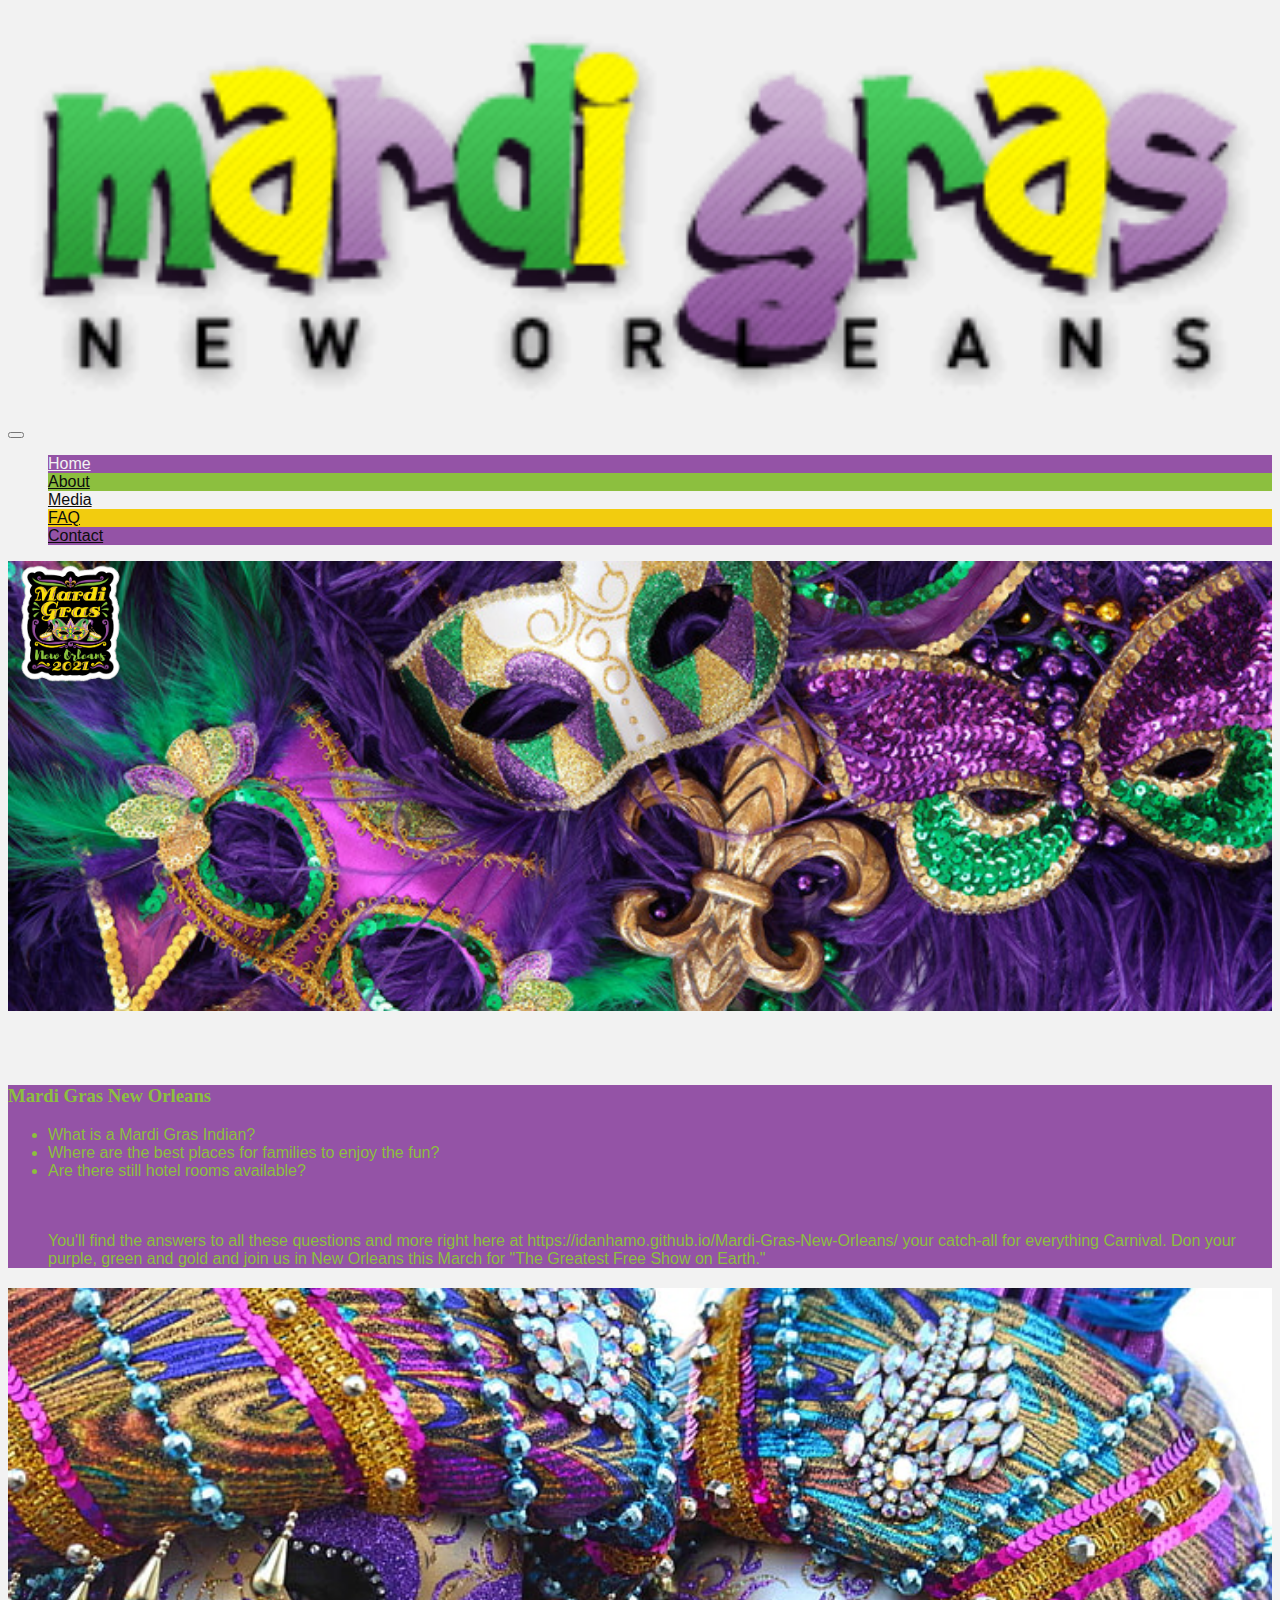
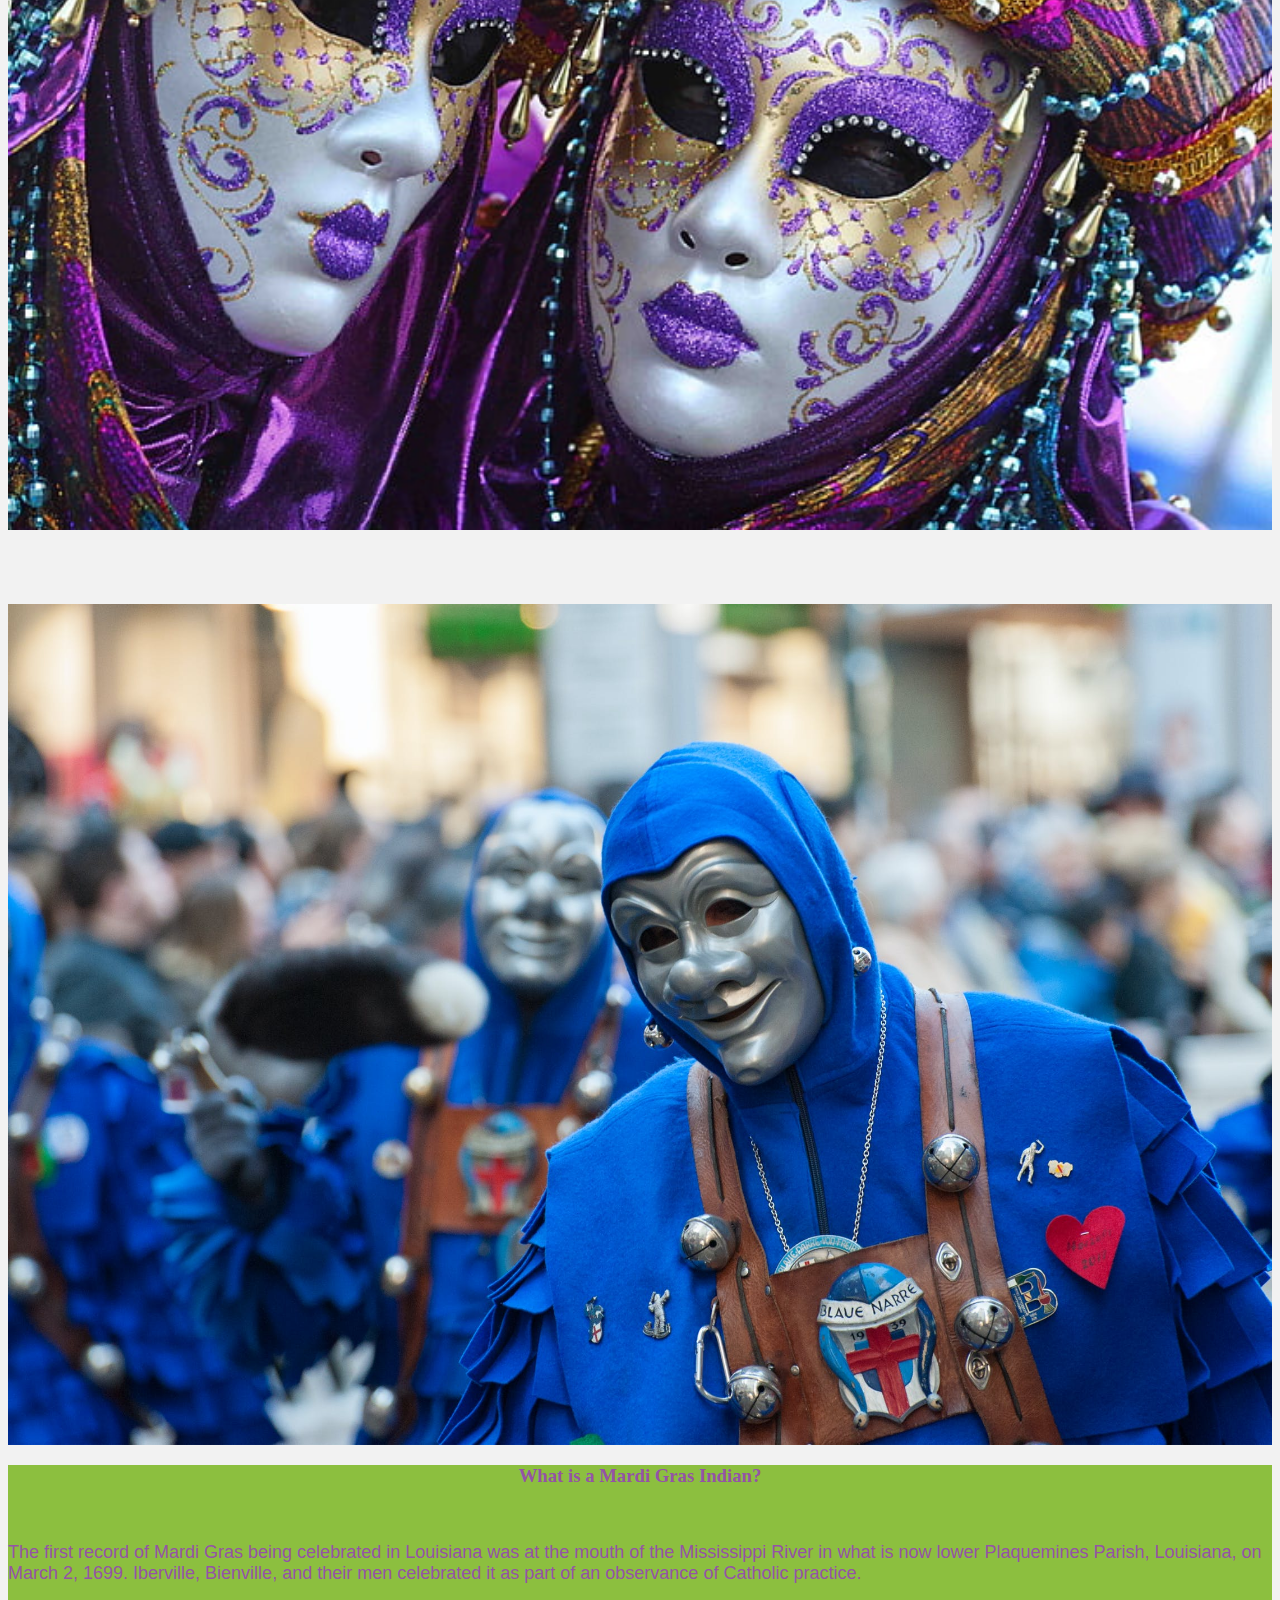
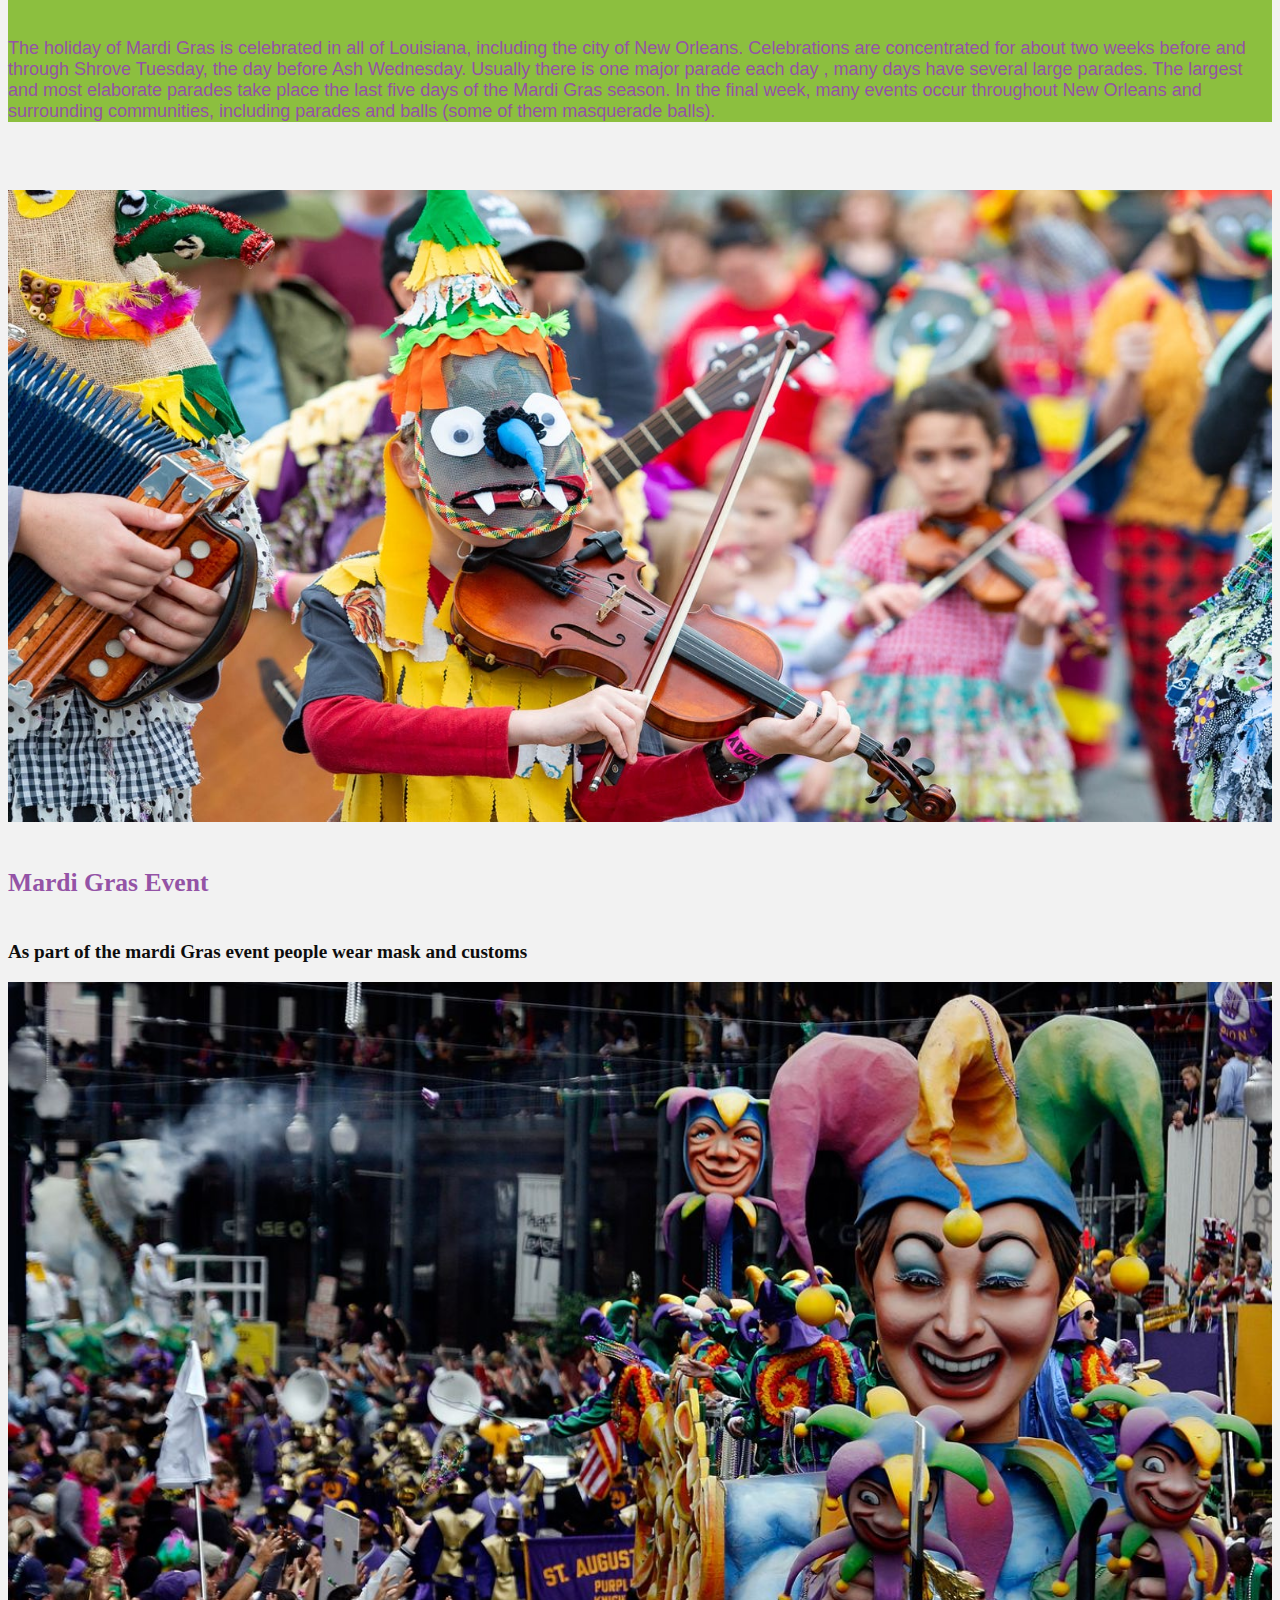
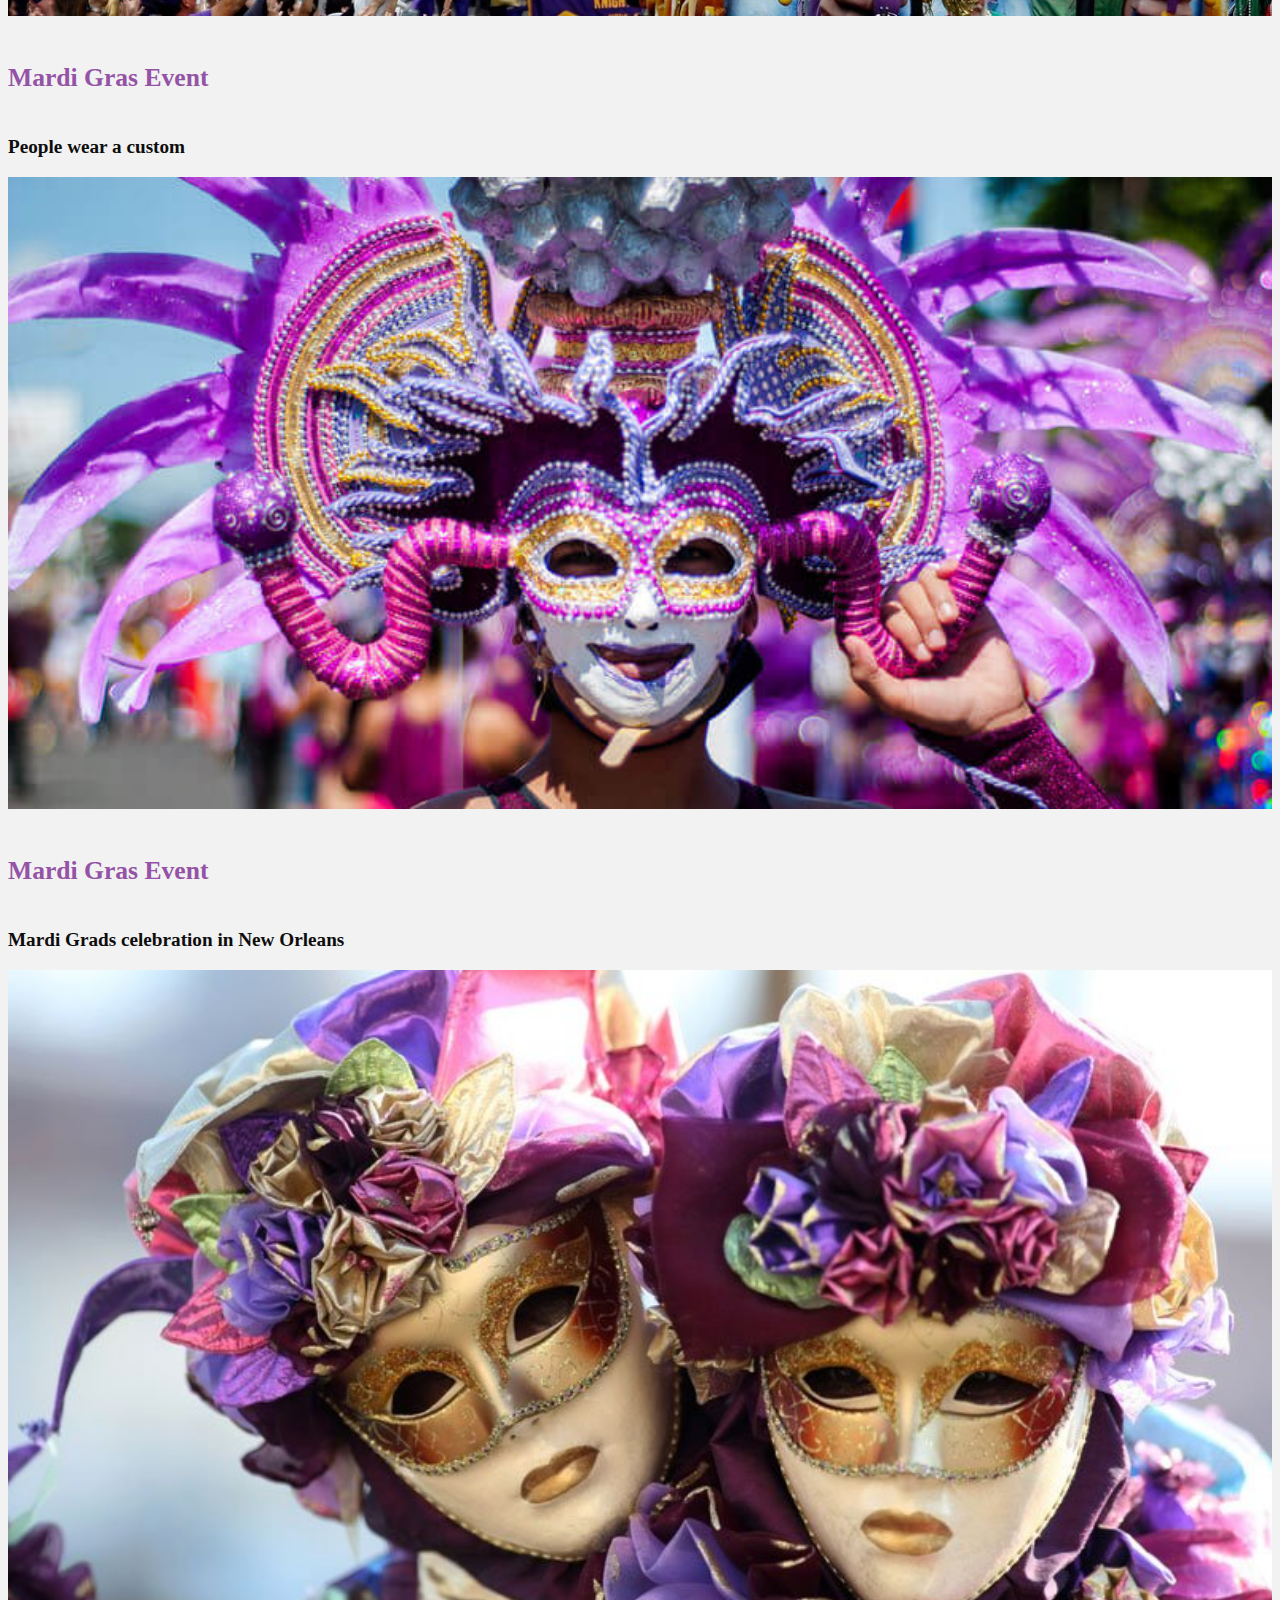
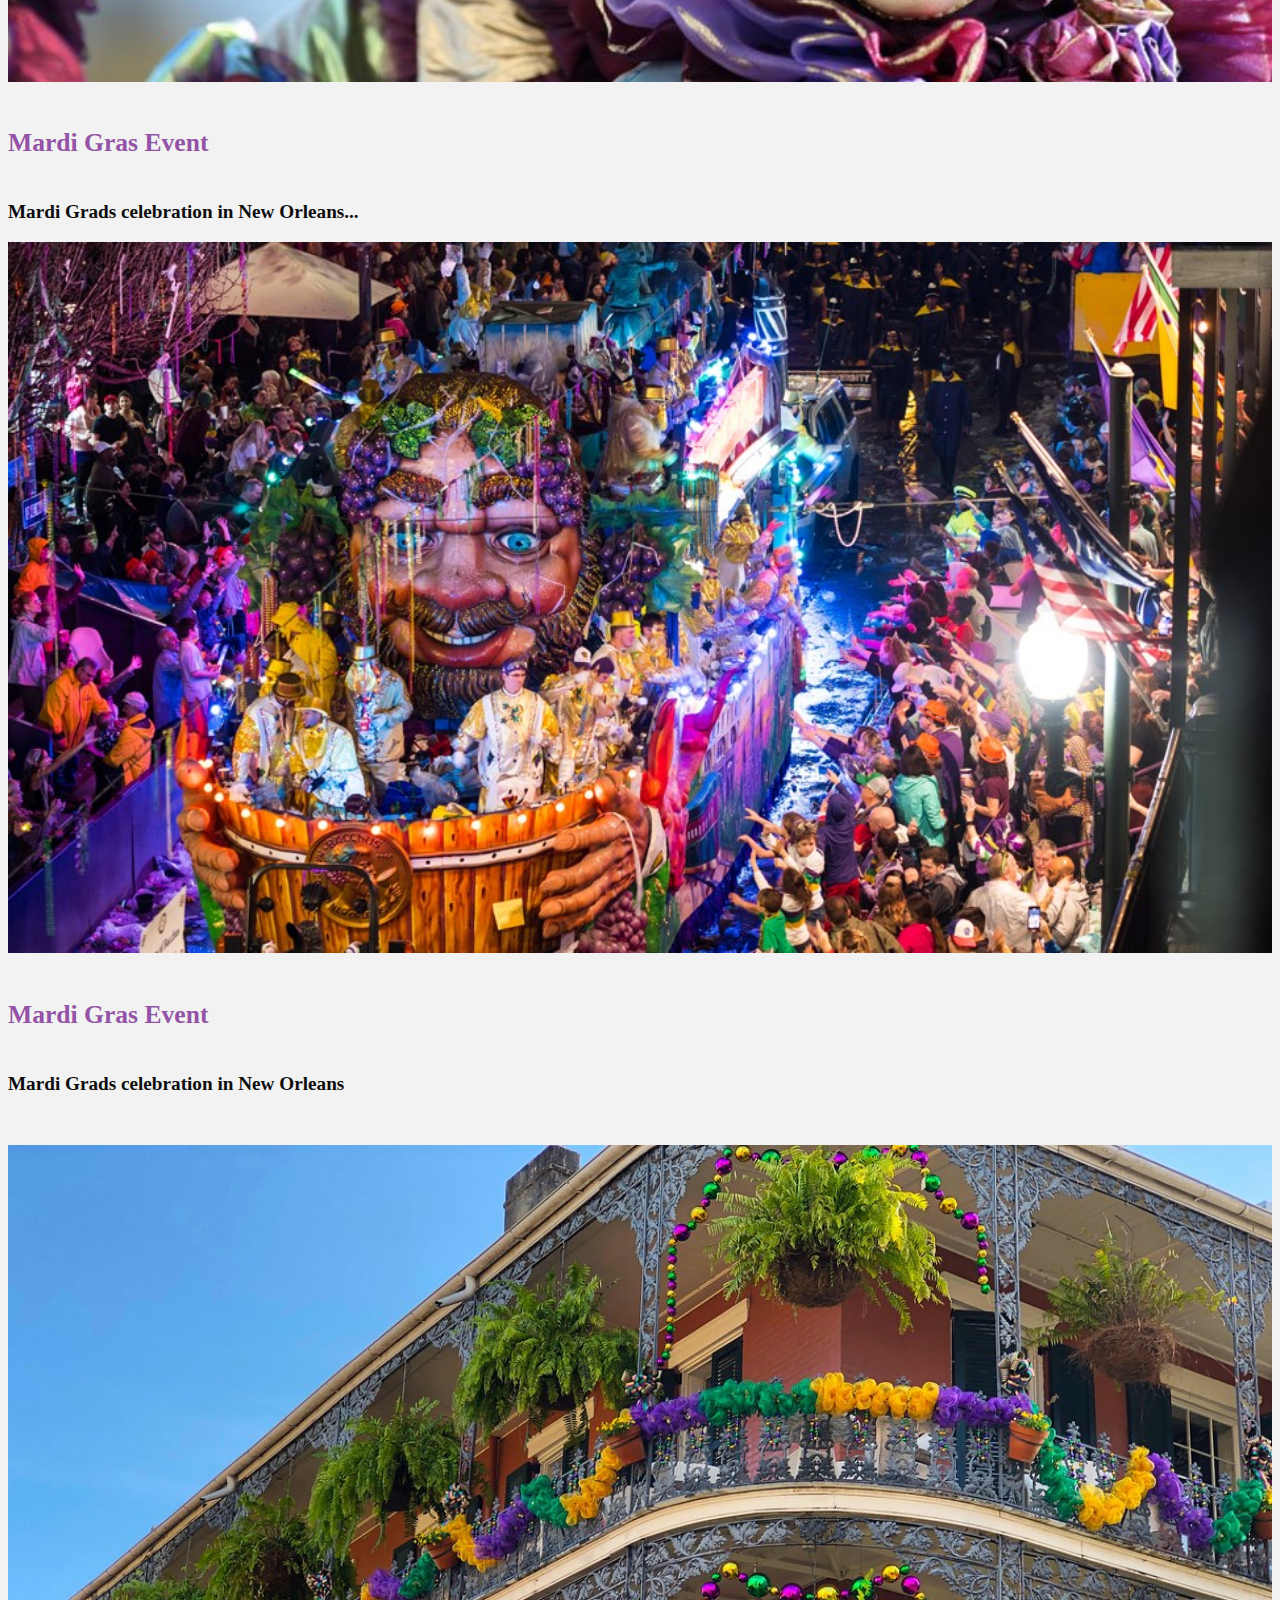
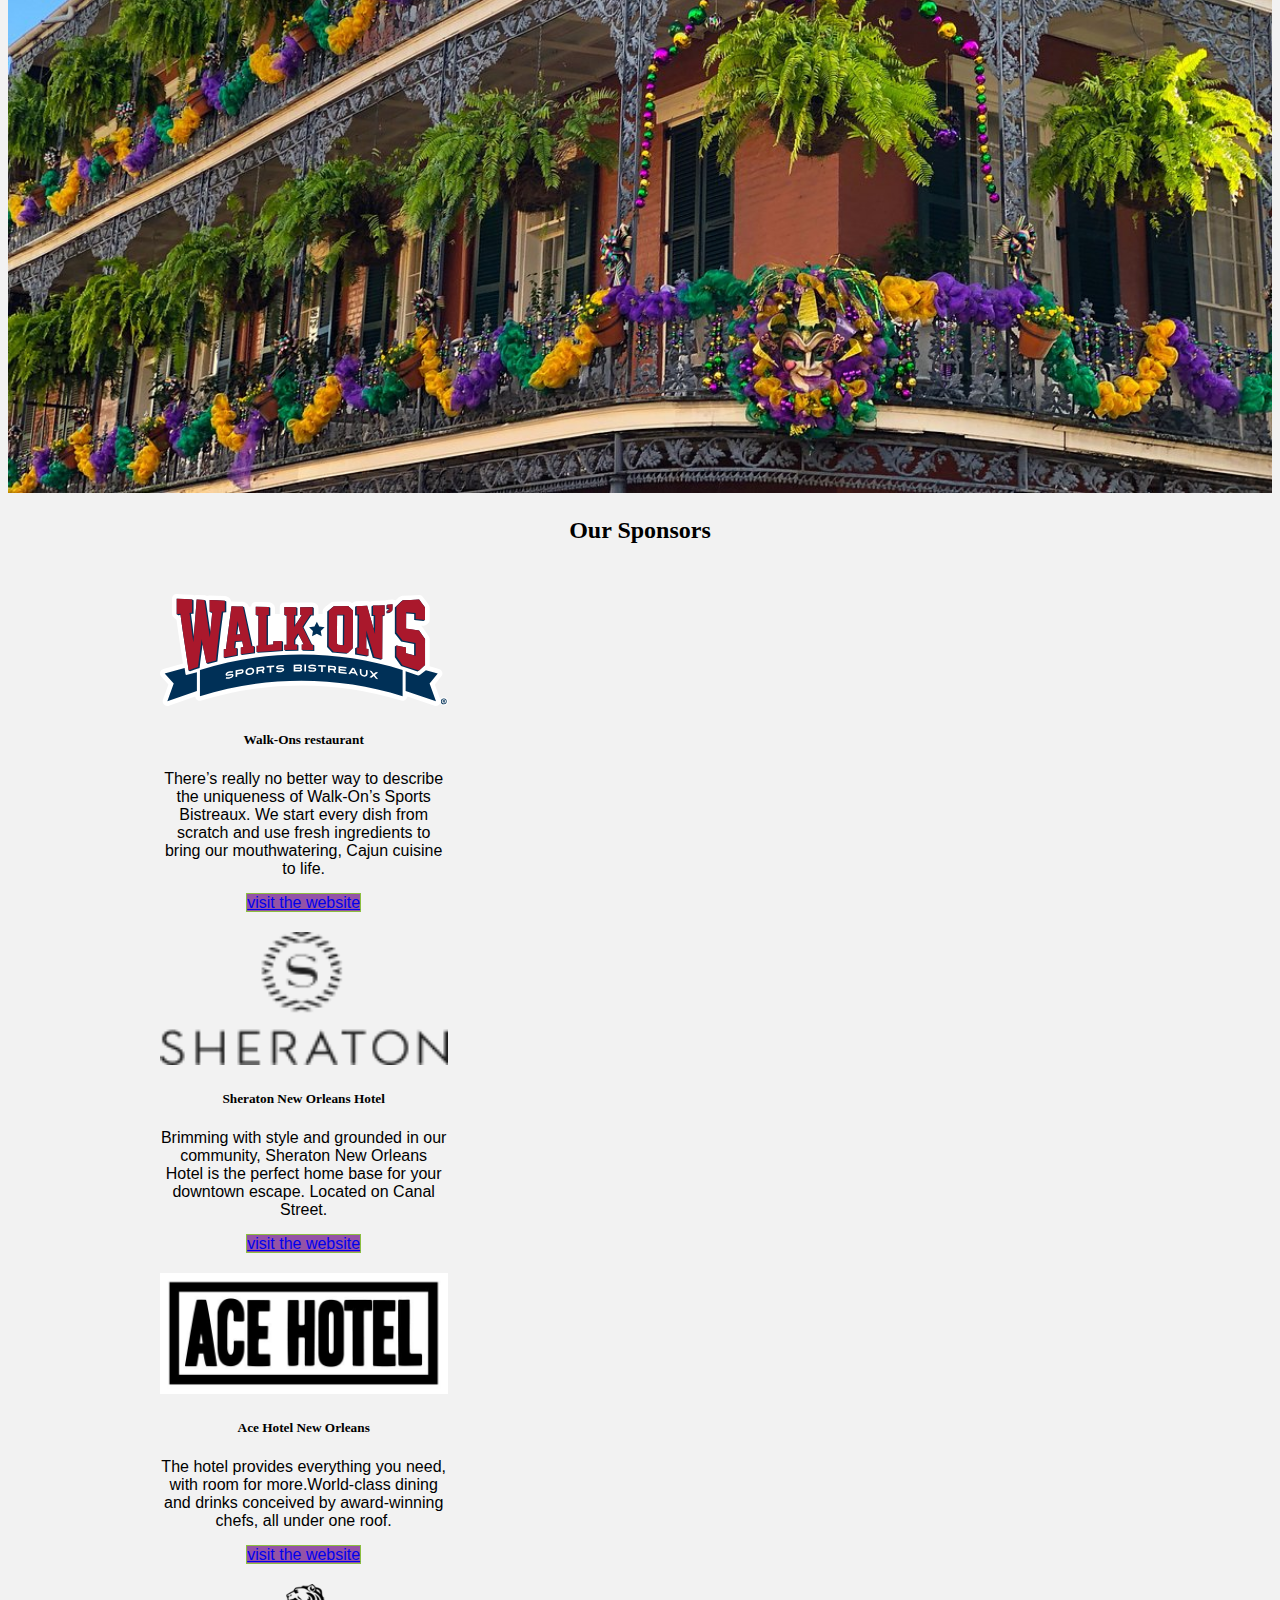
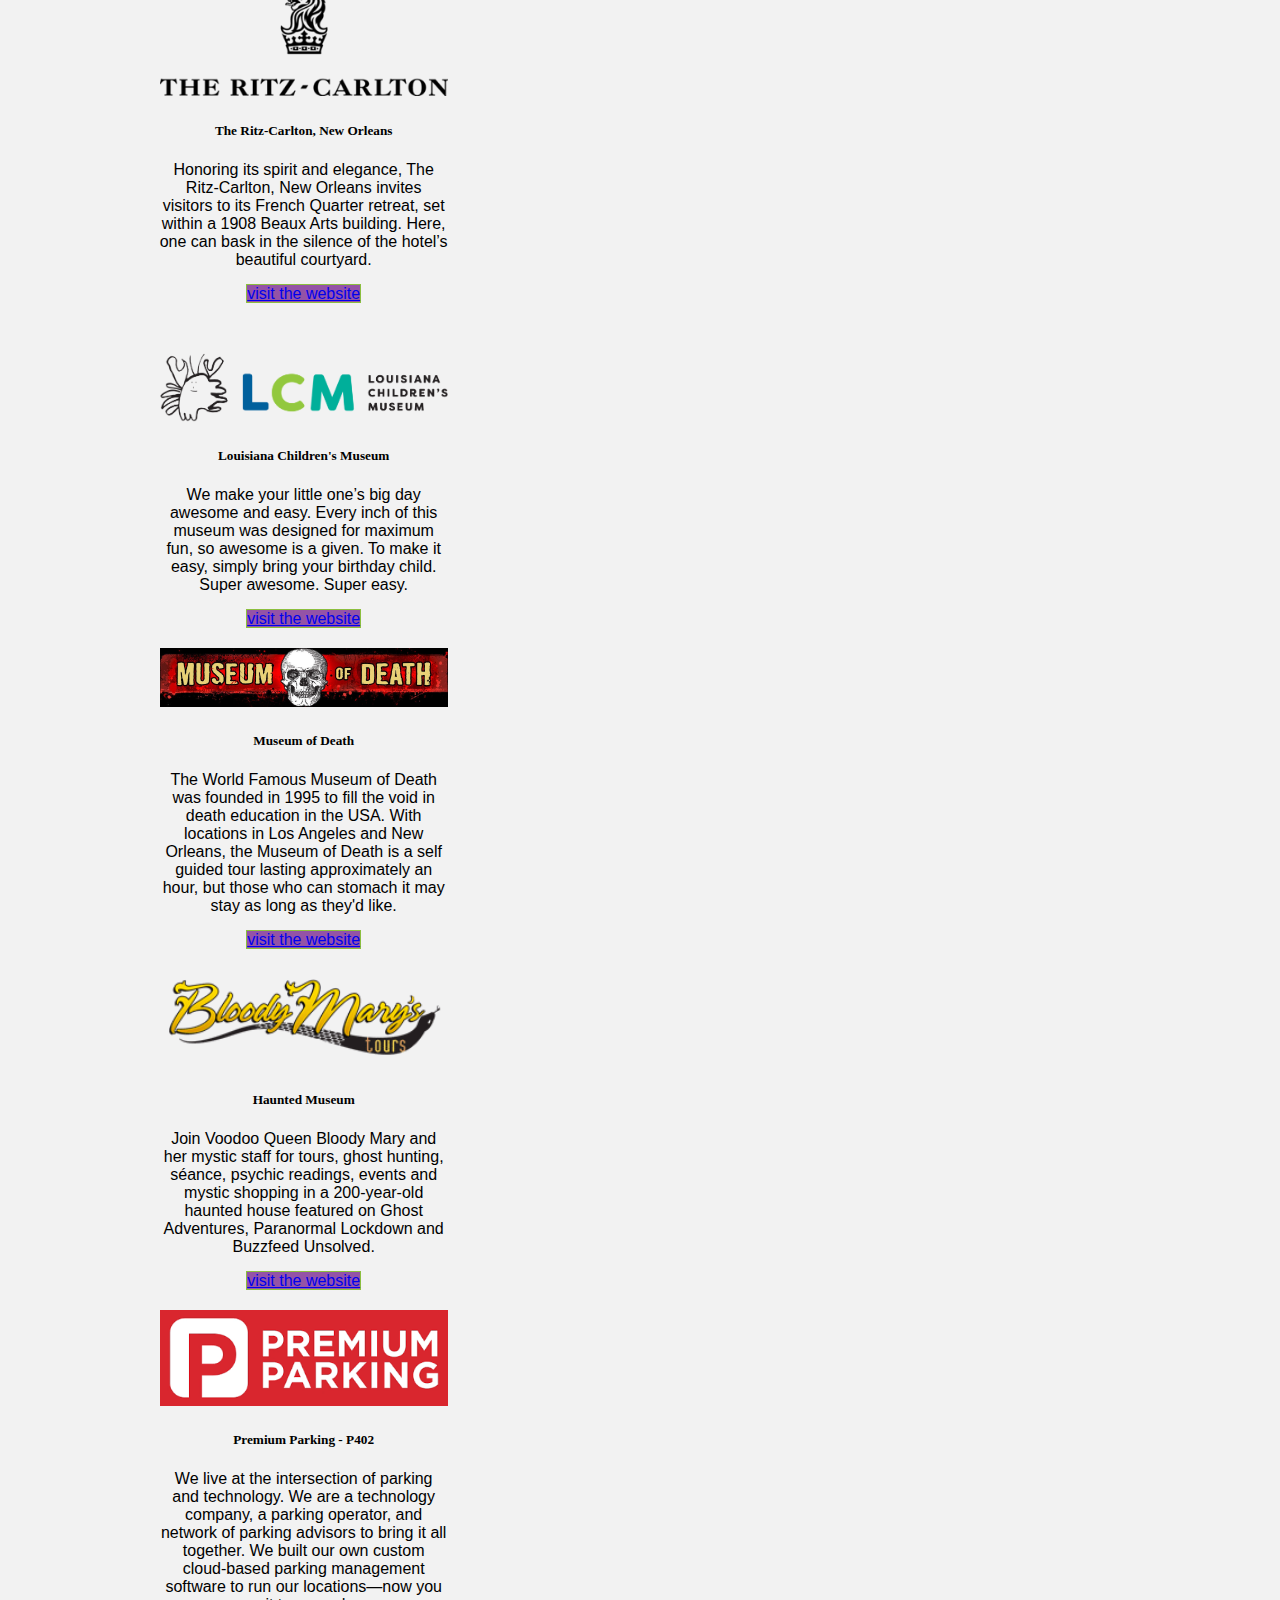
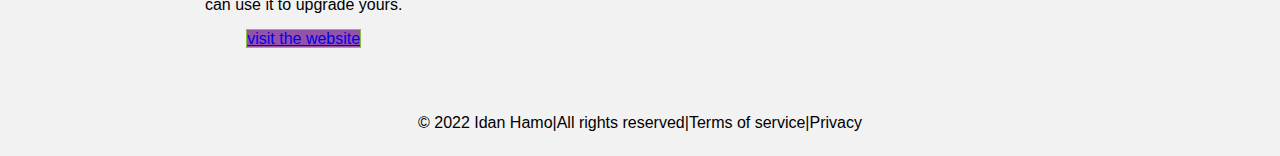
<file: index.html>
<!DOCTYPE html>
<html lang="en">
  <head>
    <meta charset="UTF-8" />
    <meta http-equiv="X-UA-Compatible" content="IE=edge" />
    <meta name="viewport" content="width=device-width, initial-scale=1.0" />
    <title>Mardi Gras</title>
    <link
      href="https://cdn.jsdelivr.net/npm/bootstrap@5.1.3/dist/css/bootstrap.min.css"
      rel="stylesheet"
      integrity="sha384-1BmE4kWBq78iYhFldvKuhfTAU6auU8tT94WrHftjDbrCEXSU1oBoqyl2QvZ6jIW3"
      crossorigin="anonymous"
    />
    <script src="https://cdn.jsdelivr.net/npm/bootstrap@5.1.3/dist/js/bootstrap.bundle.min.js" integrity="sha384-ka7Sk0Gln4gmtz2MlQnikT1wXgYsOg+OMhuP+IlRH9sENBO0LRn5q+8nbTov4+1p" crossorigin="anonymous"></script>
    <script src="https://code.jquery.com/jquery-3.2.1.slim.min.js" integrity="sha384-KJ3o2DKtIkvYIK3UENzmM7KCkRr/rE9/Qpg6aAZGJwFDMVNA/GpGFF93hXpG5KkN" crossorigin="anonymous"></script>
    <script src="https://cdnjs.cloudflare.com/ajax/libs/popper.js/1.12.9/umd/popper.min.js" integrity="sha384-ApNbgh9B+Y1QKtv3Rn7W3mgPxhU9K/ScQsAP7hUibX39j7fakFPskvXusvfa0b4Q" crossorigin="anonymous"></script>
    <script src="https://maxcdn.bootstrapcdn.com/bootstrap/4.0.0/js/bootstrap.min.js" integrity="sha384-JZR6Spejh4U02d8jOt6vLEHfe/JQGiRRSQQxSfFWpi1MquVdAyjUar5+76PVCmYl" crossorigin="anonymous"></script>
    <link rel="stylesheet" href="style.css" />
    <script src="script.js" defer></script>
  </head>
  <body>
    <!--Navbar-->
            <header>
      <nav class="navbar navbar-expand-lg navbar-light bg-light">
        <div class="container-fluid">
          <a class="navbar-brand" href="index.html"
            ><img
              id="logo-img"
              src="photos/xlogo.png.pagespeed.ic.q4Fw8Vll14.webp"
              alt="mardi Mardi-Gras-New-Orleans logo"
          /></a>
          <button
            class="navbar-toggler"
            type="button"
            data-bs-toggle="collapse"
            data-bs-target="#navbarNav"
            aria-controls="navbarNav"
            aria-expanded="false"
            aria-label="Toggle navigation"
          >
            <span class="navbar-toggler-icon"></span>
          </button>
          <div class="collapse navbar-collapse" id="navbarNav">
            <ul class="navbar-nav">
              <li class="nav-item ms-5 link1">
                <a class="nav-link active" aria-current="page" href="index.html"
                  >Home</a
                >
              </li>
              <li class="nav-item ms-5 link2">
                <a class="nav-link" href="about.html">About</a>
              </li>
              <li class="nav-item ms-5 link3">
                <a class="nav-link" href="media.html">Media</a>
              </li>
              <li class="nav-item ms-5 link4">
                <a class="nav-link" href="FAQ.html">FAQ</a>
              </li>
              <li class="nav-item ms-5 link5">
                <a class="nav-link" href="contact.html">Contact</a>
              </li>

            </ul>
          </div>
        </div>
      </nav>
    </header>

    <!--header-page-->
    <div id="header-page" class="col-12">
      <img id="main-photo" src="photos/mardi-gras-wallpapers.jpg" alt="mardi gras masks">
      <img id="secendary-photo" src="./photos/logo.png" alt="">

    </div>
    <!--Section 1   Questions-->
    <section>
      <div class="second-div">
        <div class="row col-10" >
          <div class="question col-md-6 col-sm-12"style="margin-block-start: 20px; ">
            <h3>Mardi Gras New Orleans</h3>
            <ul>
              <a href="#mardi-gras"><li class="question1">What is a Mardi Gras Indian?</li></a>
              <a href="#advertise"><li class="question2">
                Where are the best places for families to enjoy the fun?
              </li></a>
              <a href="#advertise"><li class="question3">Are there still hotel rooms available?</li></a>
 
              <br /><br />
              <p>
                You'll find the answers to all these questions and more right
                here at https://idanhamo.github.io/Mardi-Gras-New-Orleans/ your
                catch-all for everything Carnival. Don your purple, green and
                gold and join us in New Orleans this March for "The Greatest
                Free Show on Earth."
              </p>
            </ul>
          </div>

          <div class="col-md-6 col-sm-12 img-div" style="margin-block-start: 20px;">
            <img class="mardi-gras-img" src="photos/item1.jpg" alt="mardi gras custom">
          </div>
    </section>
    <!--Section 2   Mardi Gras explanation-->
    <section>
      <div class="third-div" id="question-one">
        <div class="row col-10">
          <div class="img col-md-6 col-sm-12" style="margin-block-start: 20px;" >
            <img src="photos/pexels-photo-335692.jpeg" alt="custom">
          </div>
          <div class="quest1-info col-md-6 col-sm-12" style="margin-block-start: 20px">
            <h3 id="mardi-gras" class="third-div-title">What is a Mardi Gras Indian?</h3><br>
            <p class="para">The first record of Mardi Gras being celebrated in Louisiana was at the mouth of the Mississippi River in what is now lower Plaquemines Parish, Louisiana, on March 2, 1699. Iberville, Bienville, and their men celebrated it as part of an observance of Catholic practice.</p><br>
            <p class="para">The holiday of Mardi Gras is celebrated in all of Louisiana, including the city of New Orleans. Celebrations are concentrated for about two weeks before and through Shrove Tuesday, the day before Ash Wednesday.  Usually there is one major parade each day , many days have several large parades. The largest and most elaborate parades take place the last five days of the Mardi Gras season. In the final week, many events occur throughout New Orleans and surrounding communities, including parades and balls (some of them masquerade balls).</p>
          </div>
        </div>
      </div>
    </section>

    <!--Section 3 slider-->
    <div
      id="carouselExampleControls"
      class="carousel slide special  d-none d-sm-block col-12"
      data-ride="carousel"
      
    >
      <div class="carousel-inner" >
        <div class="carousel-item active">
          <img
            class="d-block w-100 "
            src="photos/newpic1.jpg"
            alt="Woman wear a custom"
            

            
          />
          <div class="carousel-caption d-none d-md-block">
            <h5>Mardi Gras Event</h5>
            <p>As part of the mardi Gras event people wear mask and customs</p>
          </div>
        </div>
        <div class="carousel-item">
          <img
            class="d-block w-100"
            src="photos/newpic2.jpg"
            alt="People wear a custom"
                  

            
          />
          <div class="carousel-caption d-none d-md-block">
            <h5>Mardi Gras Event</h5>
            <p>People wear a custom </p>
          </div>
        </div>
        <div class="carousel-item">
          <img
            class="d-block w-100"
            src="photos/newpic3.jpg"
            alt="Mardi Grads celebration"

          />
          <div class="carousel-caption d-none d-md-block">
            <h5>Mardi Gras Event</h5>
            <p>Mardi Grads celebration in New Orleans</p>
          </div>
        </div>
        <div class="carousel-item">
          <img
            class="d-block w-100"
            src="photos/newpic4.png"
            alt="Mardi Grads celebration"

          />
          <div class="carousel-caption d-none d-md-block">
            <h5>Mardi Gras Event</h5>
            <p>Mardi Grads celebration in New Orleans...</p>
          </div>
        </div>
        <div class="carousel-item">
          <img
            class="d-block w-100"
            src="photos/newpic5.jpg"
            alt="Mardi Grads celebration"

          />
          <div class="carousel-caption d-none d-md-block">
            <h5>Mardi Gras Event</h5>
            <p>Mardi Grads celebration in New Orleans</p>
          </div>
        </div>
      </div>
    </div>
    <div class="d-block d-sm-none" style="margin-block-start: 50px;" >
      <img src="photos/housepic.jpg" alt="house with mardi gras decorations">
    </div>
    <!--Section 3 advertise-->
    <section>
  <div class="card-div" id="advertise" >
    <h2 class="card-div-title">Our Sponsors</h2>
    <div class="row col 10">

      <div class="card" style="width: 18rem;">
        <img class="card-img-top" src="photos/walkons-logo.svg" alt="Walk-Ons restaurant logo">
        <div class="card-body">
          <h5 class="card-title">Walk-Ons restaurant</h5>
          <p class="card-text">There’s really no better way to describe the uniqueness of Walk-On’s Sports Bistreaux. We start every dish from scratch and use fresh ingredients to bring our mouthwatering, Cajun cuisine to life. </p>
          <a href="https://walk-ons.com/" class="btn btn-primary links" target="_blank">visit the website</a>
        </div>
      </div>
            <div class="card" style="width: 18rem;">
        <img class="card-img-top" src="photos/si_logo_L.webp" alt="Sheraton New Orleans Hotel logo">
        <div class="card-body">
          <h5 class="card-title">Sheraton New Orleans Hotel</h5>
          <p class="card-text">Brimming with style and grounded in our community, Sheraton New Orleans Hotel is the perfect home base for your downtown escape. Located on Canal Street.</p>
          <a href="https://www.marriott.com/en-us/hotels/msyis-sheraton-new-orleans-hotel/overview/" class="btn btn-primary links" target="_blank">visit the website</a>
        </div>
      </div>
            <div class="card" style="width: 18rem;">
        <img class="card-img-top" src="photos/ace hotel.jpg" alt="Ace Hotel New Orleans logo">
        <div class="card-body">
          <h5 class="card-title"> Ace Hotel New Orleans</h5>
          <p class="card-text">The hotel provides everything you need, with room for more.World-class dining and drinks conceived by award-winning chefs, all under one roof.</p>
          <a href="https://acehotel.com/new-orleans/" class="btn btn-primary links" target="_blank">visit the website</a>
        </div>
      </div>
            <div class="card" style="width: 18rem;">
        <img class="card-img-top" src="photos/ritz-carlton-primary-black.png" alt="The Ritz-Carlton, New Orleans logo">
        <div class="card-body">
          <h5 class="card-title">The Ritz-Carlton, New Orleans</h5>
          <p class="card-text"> Honoring its spirit and elegance, The Ritz-Carlton, New Orleans invites visitors to its French Quarter retreat, set within a 1908 Beaux Arts building. Here, one can bask in the silence of the hotel’s beautiful courtyard.</p>
          <a href="https://www.ritzcarlton.com/en/hotels/new-orleans" class="btn btn-primary links" target="_blank">visit the website</a>
        </div>
      </div>

    </div>
        <div class="row col 10">

      <div class="card" style="width: 18rem;">
        <img class="card-img-top" src="photos/LCM_Color-Logo_Horizontal.png" alt="Louisiana Children's Museum logo">
        <div class="card-body">
          <h5 class="card-title">Louisiana Children's Museum</h5>
          <p class="card-text">We make your little one’s big day awesome and easy. Every inch of this museum was designed for maximum fun, so awesome is a given. To make it easy, simply bring your birthday child. Super awesome. Super easy.</p>
          <a href="https://lcm.org/" class="btn btn-primary links" target="_blank">visit the website</a>
        </div>
      </div>
            <div class="card" style="width: 18rem;">
        <img class="card-img-top" src="photos/mod-hdr3.jpg" alt="Museum of Death logo">
        <div class="card-body">
          <h5 class="card-title">Museum of Death</h5>
          <p class="card-text">The World Famous Museum of Death was founded in 1995 to fill the void in death education in the USA. With locations in Los Angeles and New Orleans, the Museum of Death is a self guided tour lasting approximately an hour, but those who can stomach it may stay as long as they'd like.</p>
          <a href="http://www.museumofdeath.net/" class="btn btn-primary links" target="_blank">visit the website</a>
        </div>
      </div>
            <div class="card" style="width: 18rem;">
        <img class="card-img-top" src="photos/3958_C7FD3752-8B32-7069-8F10-9D4C5DD14899.png" alt="Haunted Museum logo">
        <div class="card-body">
          <h5 class="card-title">Haunted Museum</h5>
          <p class="card-text">Join Voodoo Queen Bloody Mary and her mystic staff for tours, ghost hunting, séance, psychic readings, events and mystic shopping in a 200-year-old haunted house featured on Ghost Adventures, Paranormal Lockdown and Buzzfeed Unsolved.</p>
          <a href="https://www.bloodymarystours.com/hauntedmuseum.html" class="btn btn-primary links" target="_blank">visit the website</a>
        </div>
      </div>
            <div class="card" style="width: 18rem;">
        <img class="card-img-top" src="photos/PremiumParking.png" alt="Premium Parking - P402 logo">
        <div class="card-body">
          <h5 class="card-title"> Premium Parking - P402</h5>
          <p class="card-text">We live at the intersection of parking and technology. We are a technology company, a parking operator, and network of parking advisors to bring it all together. We built our own custom cloud-based parking management software to run our locations—now you can use it to upgrade yours.</p>
          <a href="https://www.premiumparking.com/P402" class="btn btn-primary links" target="_blank">visit the website</a>
        </div>
      </div>

    </div>
  </div>
    </section>
    
    <!--Section 4 footer-->
    <footer>
      <div class="footer-div">
        <div class="footer-info">
          <p class="text-center">
            © 2022 Idan Hamo|All rights reserved|Terms of service|Privacy
          </p>
        </div>
      </div>
    </footer>


  </body>
</html>
</file>
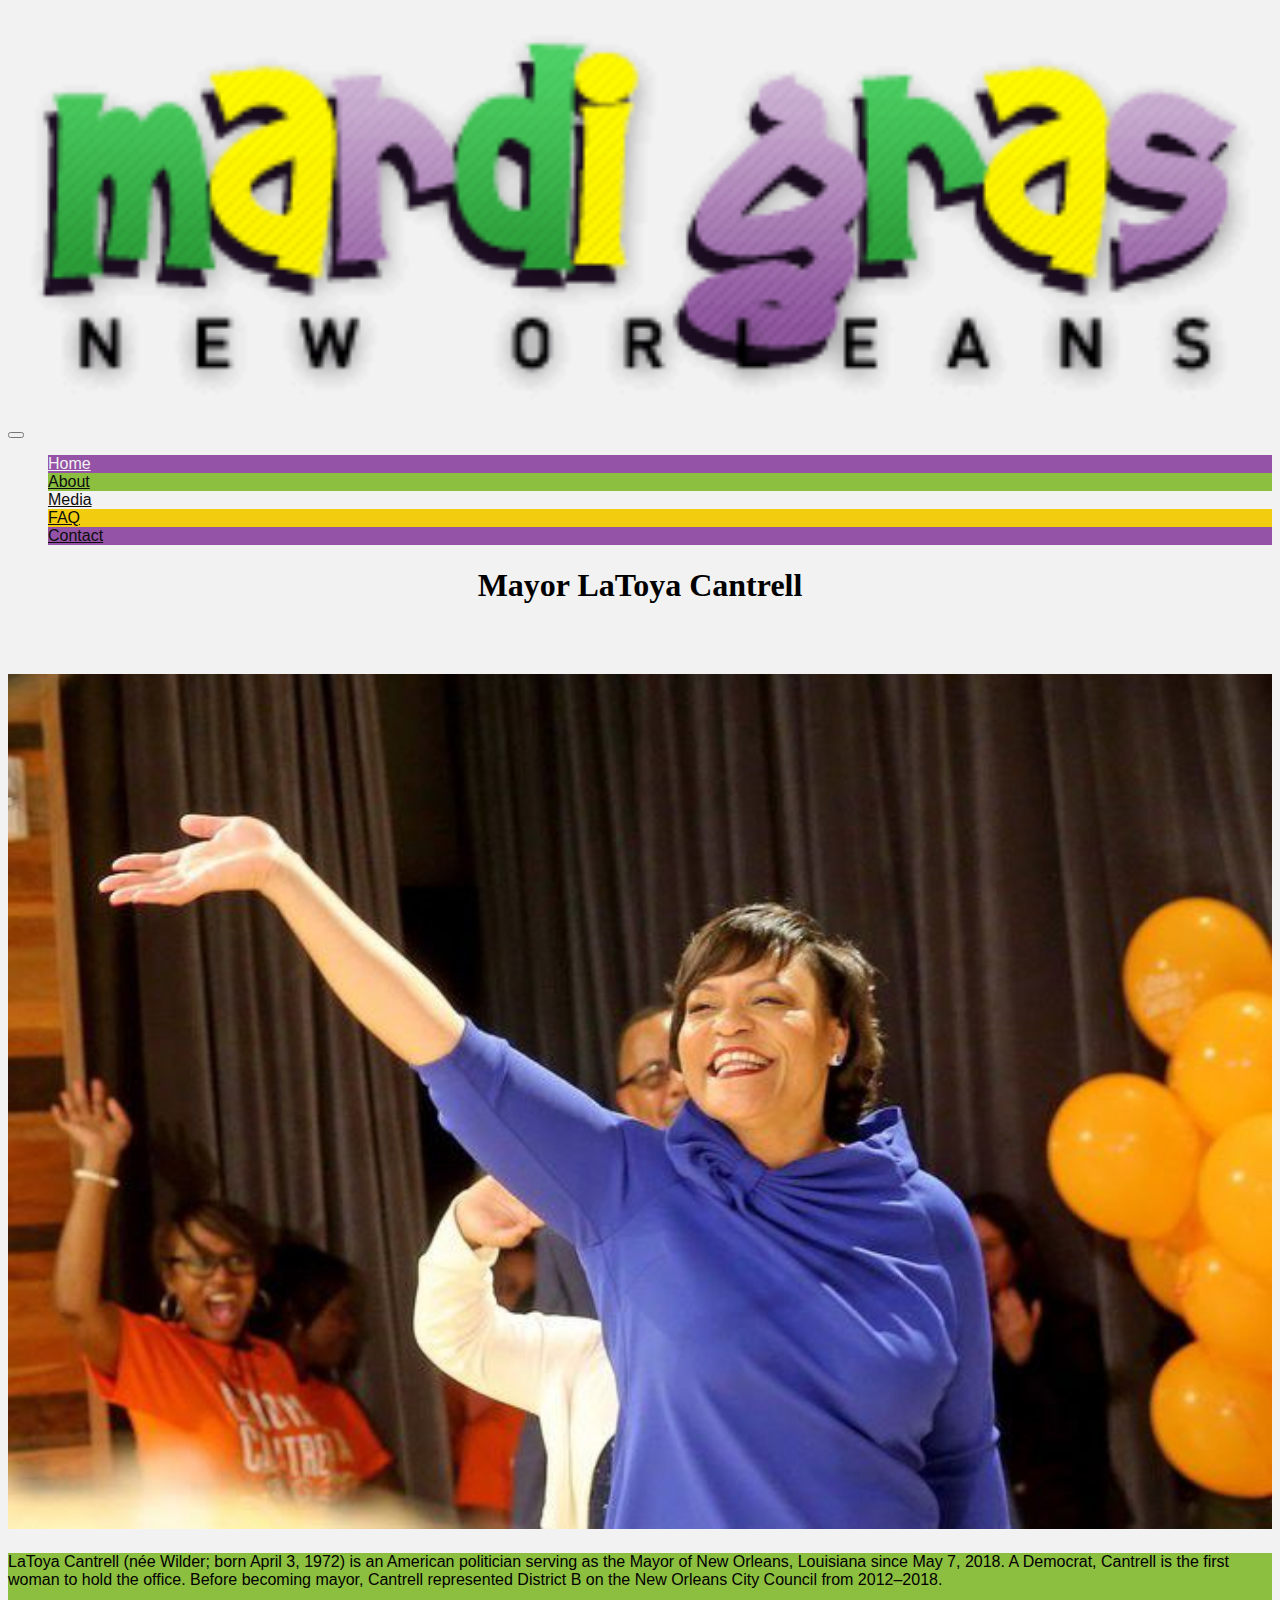
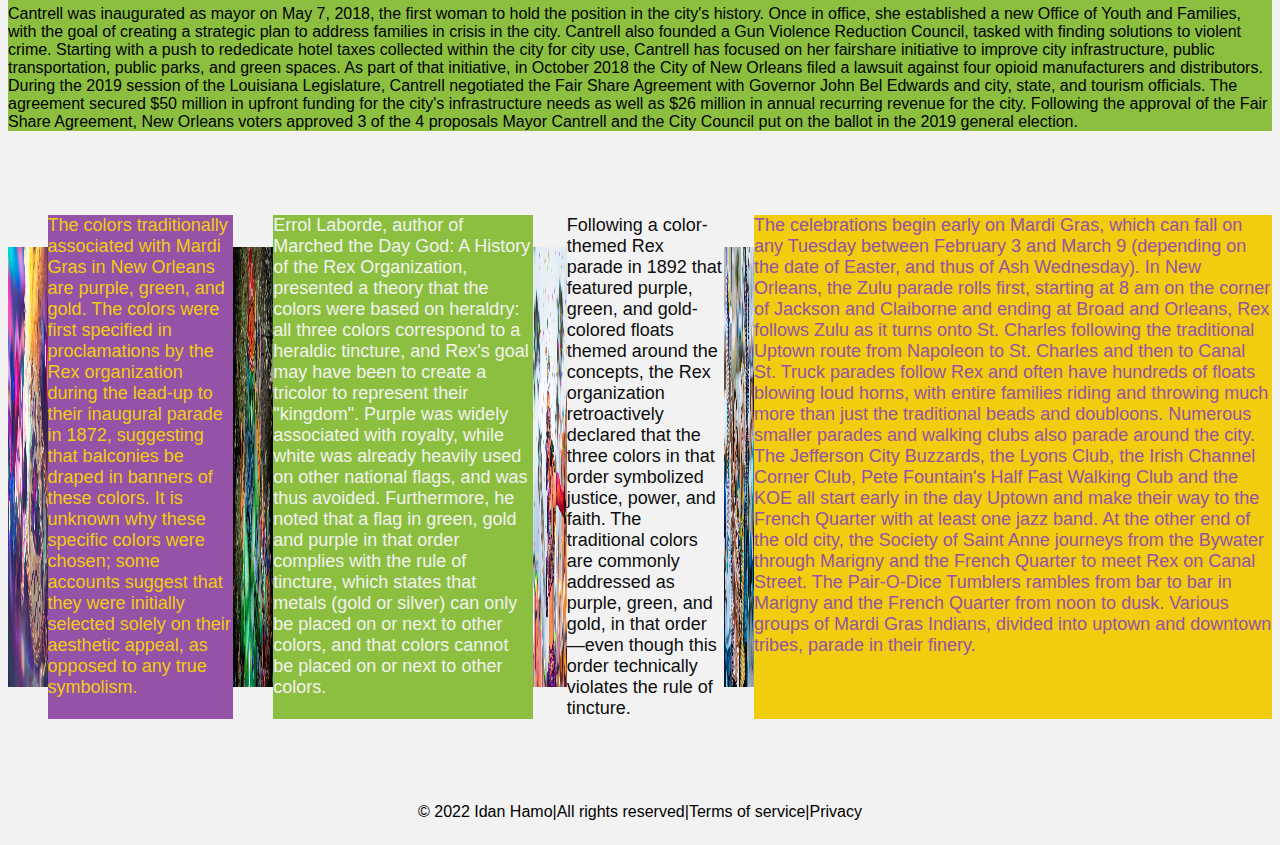
<file: about.html>
<!DOCTYPE html>
<html lang="en">
  <head>
    <meta charset="UTF-8" />
    <meta http-equiv="X-UA-Compatible" content="IE=edge" />
    <meta name="viewport" content="width=device-width, initial-scale=1.0" />
    <title>Mardi Gras About</title>
    <link
      href="https://cdn.jsdelivr.net/npm/bootstrap@5.1.3/dist/css/bootstrap.min.css"
      rel="stylesheet"
      integrity="sha384-1BmE4kWBq78iYhFldvKuhfTAU6auU8tT94WrHftjDbrCEXSU1oBoqyl2QvZ6jIW3"
      crossorigin="anonymous"
    />
    <script
      src="https://cdn.jsdelivr.net/npm/bootstrap@5.1.3/dist/js/bootstrap.bundle.min.js"
      integrity="sha384-ka7Sk0Gln4gmtz2MlQnikT1wXgYsOg+OMhuP+IlRH9sENBO0LRn5q+8nbTov4+1p"
      crossorigin="anonymous"
    ></script>
    <script
      src="https://code.jquery.com/jquery-3.2.1.slim.min.js"
      integrity="sha384-KJ3o2DKtIkvYIK3UENzmM7KCkRr/rE9/Qpg6aAZGJwFDMVNA/GpGFF93hXpG5KkN"
      crossorigin="anonymous"
    ></script>
    <script
      src="https://cdnjs.cloudflare.com/ajax/libs/popper.js/1.12.9/umd/popper.min.js"
      integrity="sha384-ApNbgh9B+Y1QKtv3Rn7W3mgPxhU9K/ScQsAP7hUibX39j7fakFPskvXusvfa0b4Q"
      crossorigin="anonymous"
    ></script>
    <script
      src="https://maxcdn.bootstrapcdn.com/bootstrap/4.0.0/js/bootstrap.min.js"
      integrity="sha384-JZR6Spejh4U02d8jOt6vLEHfe/JQGiRRSQQxSfFWpi1MquVdAyjUar5+76PVCmYl"
      crossorigin="anonymous"
    ></script>
    <link rel="stylesheet" href="style.css" />
    <script src="script.js" defer></script>
  </head>
  <body>
    <!--Navbar-->
    <header>
      <nav class="navbar navbar-expand-lg navbar-light bg-light">
        <div class="container-fluid">
          <a class="navbar-brand" href="index.html"
            ><img
              id="logo-img"
              src="photos/xlogo.png.pagespeed.ic.q4Fw8Vll14.webp"
              alt="mardi Mardi-Gras-New-Orleans logo"
          /></a>
          <button
            class="navbar-toggler"
            type="button"
            data-bs-toggle="collapse"
            data-bs-target="#navbarNav"
            aria-controls="navbarNav"
            aria-expanded="false"
            aria-label="Toggle navigation"
          >
            <span class="navbar-toggler-icon"></span>
          </button>
          <div class="collapse navbar-collapse" id="navbarNav">
            <ul class="navbar-nav">
              <li class="nav-item ms-5 link1">
                <a class="nav-link active" aria-current="page" href="index.html"
                  >Home</a
                >
              </li>
              <li class="nav-item ms-5 link2">
                <a class="nav-link" href="about.html">About</a>
              </li>
              <li class="nav-item ms-5 link3">
                <a class="nav-link" href="media.html">Media</a>
              </li>
              <li class="nav-item ms-5 link4">
                <a class="nav-link" href="FAQ.html">FAQ</a>
              </li>
              <li class="nav-item ms-5 link5">
                <a class="nav-link" href="contact.html">Contact</a>
              </li>
            </ul>
          </div>
        </div>
      </nav>
    </header>

    <!--Mayor-->
    <h1 id="title-mayor">Mayor LaToya Cantrell</h1>
    <div class="mayor-div">
      <div class="row col-10">
        <div class="mayor-img col-xl-6 col-lg-12 col-md-12 col-sm-12">
          <img src="photos/mayor2.jpg" alt="" class="mayor-photo" />
        </div>
        <div class="mayor-info col-xl-6 col-lg-12 col-md-12 col-sm-12">
          <p>
            LaToya Cantrell (née Wilder; born April 3, 1972) is an American
            politician serving as the Mayor of New Orleans, Louisiana since May
            7, 2018. A Democrat, Cantrell is the first woman to hold the office.
            Before becoming mayor, Cantrell represented District B on the New
            Orleans City Council from 2012–2018.
          </p>
          <p>
            Cantrell was inaugurated as mayor on May 7, 2018, the first woman to
            hold the position in the city's history. Once in office, she
            established a new Office of Youth and Families, with the goal of
            creating a strategic plan to address families in crisis in the city.
            Cantrell also founded a Gun Violence Reduction Council, tasked with
            finding solutions to violent crime. Starting with a push to
            rededicate hotel taxes collected within the city for city use,
            Cantrell has focused on her fairshare initiative to improve city
            infrastructure, public transportation, public parks, and green
            spaces. As part of that initiative, in October 2018 the City of New
            Orleans filed a lawsuit against four opioid manufacturers and
            distributors. During the 2019 session of the Louisiana Legislature,
            Cantrell negotiated the Fair Share Agreement with Governor John Bel
            Edwards and city, state, and tourism officials. The agreement
            secured $50 million in upfront funding for the city's infrastructure
            needs as well as $26 million in annual recurring revenue for the
            city. Following the approval of the Fair Share Agreement, New
            Orleans voters approved 3 of the 4 proposals Mayor Cantrell and the
            City Council put on the ballot in the 2019 general election.
          </p>
        </div>
      </div>
    </div>

    <!--mardi gras-->
    <div class="mardi-gras">
      <div class="row col-10">
        <div class="image col-md-8 col-sm-12">
          <img
            class="images-p"
            src="photos/mardi-gras-wallpapers-p1.jpg"
            alt="mardi gras mask"
          />
        </div>

        <p class="mardi-gras-information p1">
          The colors traditionally associated with Mardi Gras in New Orleans are
          purple, green, and gold. The colors were first specified in
          proclamations by the Rex organization during the lead-up to their
          inaugural parade in 1872, suggesting that balconies be draped in
          banners of these colors. It is unknown why these specific colors were
          chosen; some accounts suggest that they were initially selected solely
          on their aesthetic appeal, as opposed to any true symbolism.
        </p>
        <div class="image col-md-8 col-sm-12">
          <img
            class="images-p"
            src="photos/5437344-mardi-gras-wallpapers-p2.jpg"
            alt="mardi gras celebration"
          />
        </div>
        <p class="mardi-gras-information p2">
          Errol Laborde, author of Marched the Day God: A History of the Rex
          Organization, presented a theory that the colors were based on
          heraldry: all three colors correspond to a heraldic tincture, and
          Rex's goal may have been to create a tricolor to represent their
          "kingdom". Purple was widely associated with royalty, while white was
          already heavily used on other national flags, and was thus avoided.
          Furthermore, he noted that a flag in green, gold and purple in that
          order complies with the rule of tincture, which states that metals
          (gold or silver) can only be placed on or next to other colors, and
          that colors cannot be placed on or next to other colors.
        </p>
        <div class="image col-md-8 col-sm-12">
          <img
            class="images-p"
            src="photos/DFPDEEATCVD35IKO22MREGE56E-p3.jpg"
            alt="mardi gras celebration"
          />
        </div>
        <p class="mardi-gras-information p3">
          Following a color-themed Rex parade in 1892 that featured purple,
          green, and gold-colored floats themed around the concepts, the Rex
          organization retroactively declared that the three colors in that
          order symbolized justice, power, and faith. The traditional colors are
          commonly addressed as purple, green, and gold, in that order—even
          though this order technically violates the rule of tincture.
        </p>
        <div class="image col-md-8 col-sm-12">
          <img
            class="images-p"
            src="photos/327165_original-p4.jpg"
            alt="mardi gras celebration"
          />
        </div>
        <p class="mardi-gras-information p4">
          The celebrations begin early on Mardi Gras, which can fall on any
          Tuesday between February 3 and March 9 (depending on the date of
          Easter, and thus of Ash Wednesday). In New Orleans, the Zulu parade
          rolls first, starting at 8 am on the corner of Jackson and Claiborne
          and ending at Broad and Orleans, Rex follows Zulu as it turns onto St.
          Charles following the traditional Uptown route from Napoleon to St.
          Charles and then to Canal St. Truck parades follow Rex and often have
          hundreds of floats blowing loud horns, with entire families riding and
          throwing much more than just the traditional beads and doubloons.
          Numerous smaller parades and walking clubs also parade around the
          city. The Jefferson City Buzzards, the Lyons Club, the Irish Channel
          Corner Club, Pete Fountain's Half Fast Walking Club and the KOE all
          start early in the day Uptown and make their way to the French Quarter
          with at least one jazz band. At the other end of the old city, the
          Society of Saint Anne journeys from the Bywater through Marigny and
          the French Quarter to meet Rex on Canal Street. The Pair-O-Dice
          Tumblers rambles from bar to bar in Marigny and the French Quarter
          from noon to dusk. Various groups of Mardi Gras Indians, divided into
          uptown and downtown tribes, parade in their finery.
        </p>
      </div>
    </div>

    <footer>
      <div class="footer-div">
        <div class="footer-info">
          <p class="text-center">
            © 2022 Idan Hamo|All rights reserved|Terms of service|Privacy
          </p>
        </div>
      </div>
    </footer>
  </body>
</html>
</file>
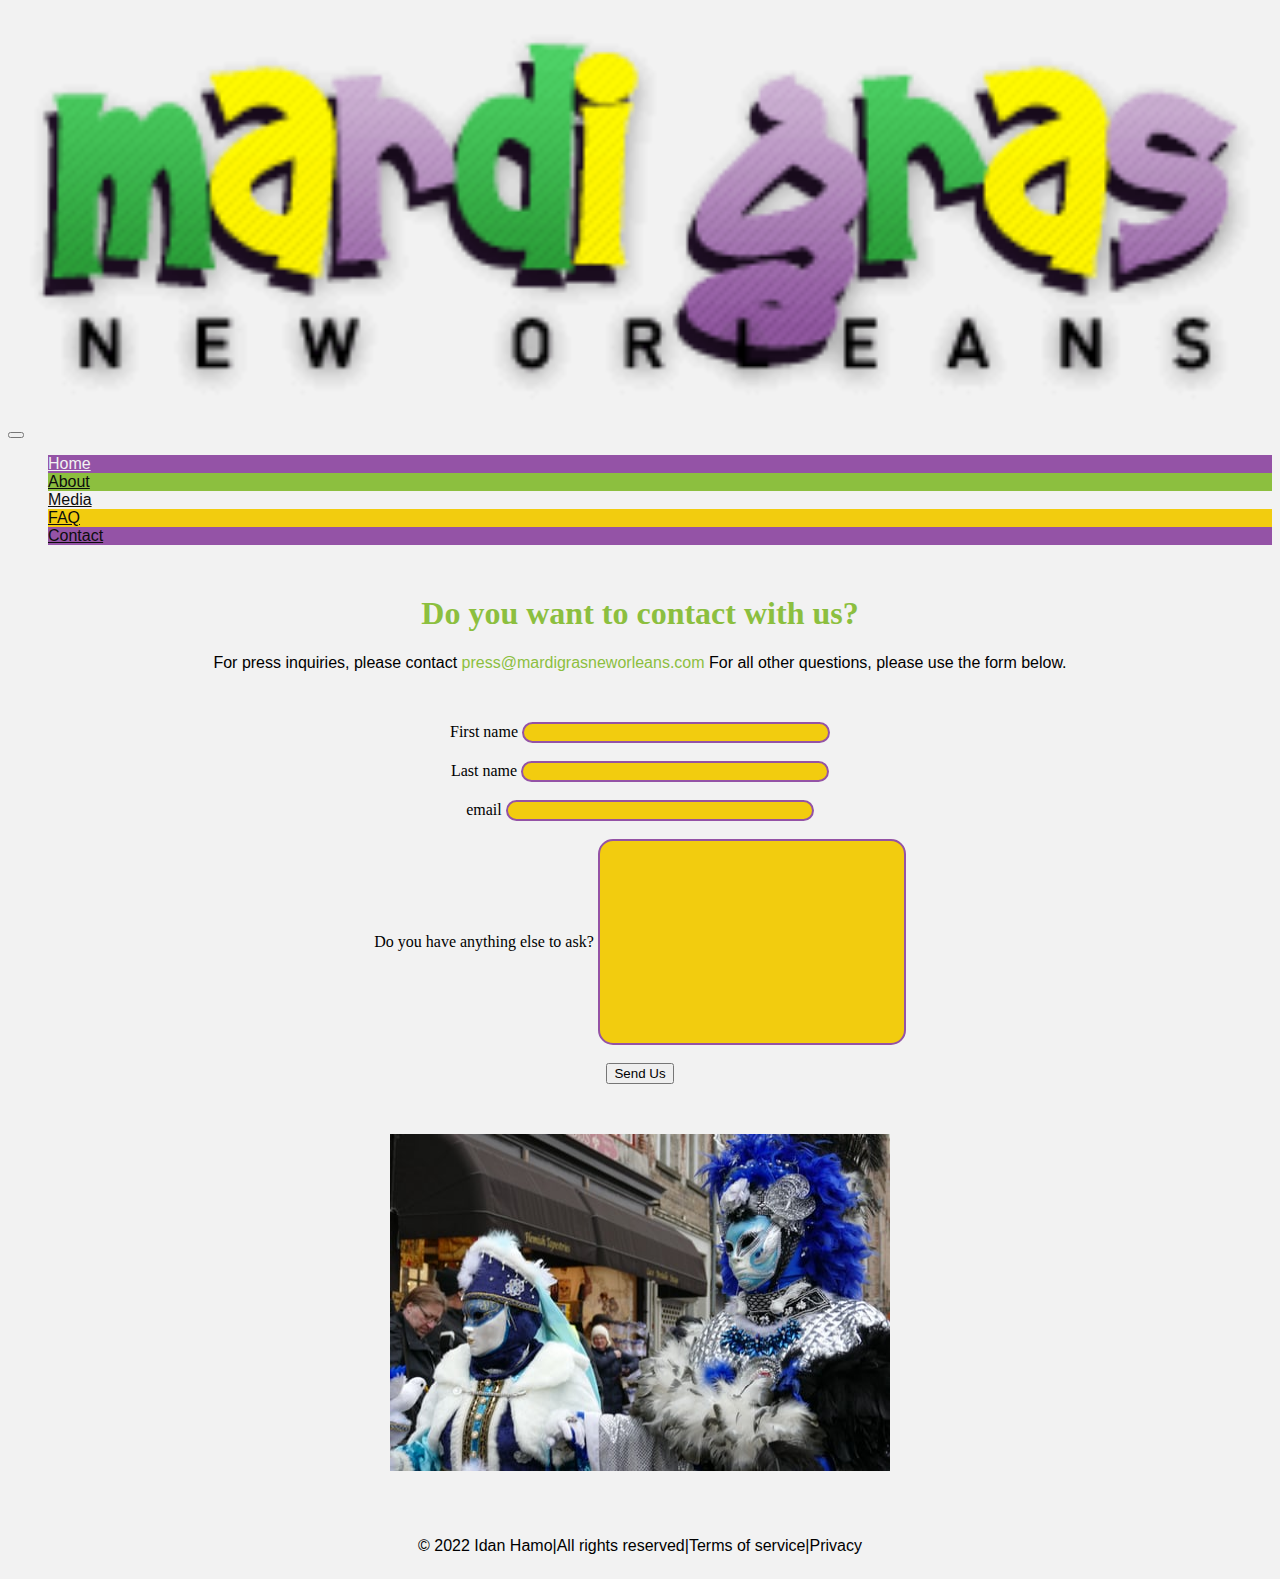
<file: contact.html>
<!DOCTYPE html>
<html lang="en">
  <head>
    <meta charset="UTF-8" />
    <meta http-equiv="X-UA-Compatible" content="IE=edge" />
    <meta name="viewport" content="width=device-width, initial-scale=1.0" />
    <title>Mardi Gras Contact</title>
    <link
      href="https://cdn.jsdelivr.net/npm/bootstrap@5.1.3/dist/css/bootstrap.min.css"
      rel="stylesheet"
      integrity="sha384-1BmE4kWBq78iYhFldvKuhfTAU6auU8tT94WrHftjDbrCEXSU1oBoqyl2QvZ6jIW3"
      crossorigin="anonymous"
    />
    <script
      src="https://cdn.jsdelivr.net/npm/bootstrap@5.1.3/dist/js/bootstrap.bundle.min.js"
      integrity="sha384-ka7Sk0Gln4gmtz2MlQnikT1wXgYsOg+OMhuP+IlRH9sENBO0LRn5q+8nbTov4+1p"
      crossorigin="anonymous"
    ></script>
    <script
      src="https://code.jquery.com/jquery-3.2.1.slim.min.js"
      integrity="sha384-KJ3o2DKtIkvYIK3UENzmM7KCkRr/rE9/Qpg6aAZGJwFDMVNA/GpGFF93hXpG5KkN"
      crossorigin="anonymous"
    ></script>
    <script
      src="https://cdnjs.cloudflare.com/ajax/libs/popper.js/1.12.9/umd/popper.min.js"
      integrity="sha384-ApNbgh9B+Y1QKtv3Rn7W3mgPxhU9K/ScQsAP7hUibX39j7fakFPskvXusvfa0b4Q"
      crossorigin="anonymous"
    ></script>
    <script
      src="https://maxcdn.bootstrapcdn.com/bootstrap/4.0.0/js/bootstrap.min.js"
      integrity="sha384-JZR6Spejh4U02d8jOt6vLEHfe/JQGiRRSQQxSfFWpi1MquVdAyjUar5+76PVCmYl"
      crossorigin="anonymous"
    ></script>
    <link rel="stylesheet" href="style.css" />
    <script src="email.js" defer></script>
  </head>
  <body>
    <!--NavBar-->
    <header>
      <nav class="navbar navbar-expand-lg navbar-light bg-light">
        <div class="container-fluid">
          <a class="navbar-brand" href="index.html"
            ><img
              id="logo-img"
              src="photos/xlogo.png.pagespeed.ic.q4Fw8Vll14.webp"
              alt="mardi Mardi-Gras-New-Orleans logo"
          /></a>
          <button
            class="navbar-toggler"
            type="button"
            data-bs-toggle="collapse"
            data-bs-target="#navbarNav"
            aria-controls="navbarNav"
            aria-expanded="false"
            aria-label="Toggle navigation"
          >
            <span class="navbar-toggler-icon"></span>
          </button>
          <div class="collapse navbar-collapse" id="navbarNav">
            <ul class="navbar-nav">
              <li class="nav-item ms-5 link1">
                <a class="nav-link active" aria-current="page" href="index.html"
                  >Home</a
                >
              </li>
              <li class="nav-item ms-5 link2">
                <a class="nav-link" href="about.html">About</a>
              </li>
              <li class="nav-item ms-5 link3">
                <a class="nav-link" href="media.html">Media</a>
              </li>
              <li class="nav-item ms-5 link4">
                <a class="nav-link" href="FAQ.html">FAQ</a>
              </li>
              <li class="nav-item ms-5 link5">
                <a class="nav-link" href="contact.html">Contact</a>
              </li>
            </ul>
          </div>
        </div>
      </nav>
    </header>
    <!--Form-->
    <h1 class="header-title">Do you want to contact with us?</h1>
    <p class="para-contact">
      For press inquiries, please contact
      <a class="contact-link" href="mailto:press@mardigrasneworleans.com"
        >press@mardigrasneworleans.com</a
      >

      For all other questions, please use the form below.
    </p>
    <form action="">
      <label for="firstname" class="d-none d-md-block">First name</label>
      <input type="text" placeholder="First name" class="phone" required />
      <input type="text" class="desk" name="firstname" required /><br /><br />

      <label for="lastname" class="d-none d-md-block">Last name</label>
      <input type="text" placeholder="Last name" class="phone" required />
      <input type="text" class="desk" name="lastname" required /><br /><br />

      <label for="email" class="d-none d-md-block">email</label>
      <input
        type="email"
        name="emails"
        placeholder="Email"
        id="email1"
        class="phone"
        required
      />
      <input
        type="email"
        name="email"
        class="desk"
        id="email2"
        required
      /><br /><br />

      <label for="text-area" class="d-none d-md-block"
        >Do you have anything else to ask?</label
      >
      <input
        class="phone"
        id="text-area"
        type="textarea"
        placeholder="For more question or anything else"
      />
      <input class="desk" type="textarea" id="text-area" /><br /><br />
      <button onclick="checkEmail()">Send Us</button>
    </form>
    <div class="img">
      <div class="row col-sm-12 col-md-8">
        <img id="contact-img" src="photos/item3.jpg" alt="mardi gras customs" />
      </div>
    </div>
    <!--Footer-->
    <footer>
      <div class="footer-div">
        <div class="footer-info">
          <p class="text-center">
            © 2022 Idan Hamo|All rights reserved|Terms of service|Privacy
          </p>
        </div>
      </div>
    </footer>
  </body>
</html>
</file>
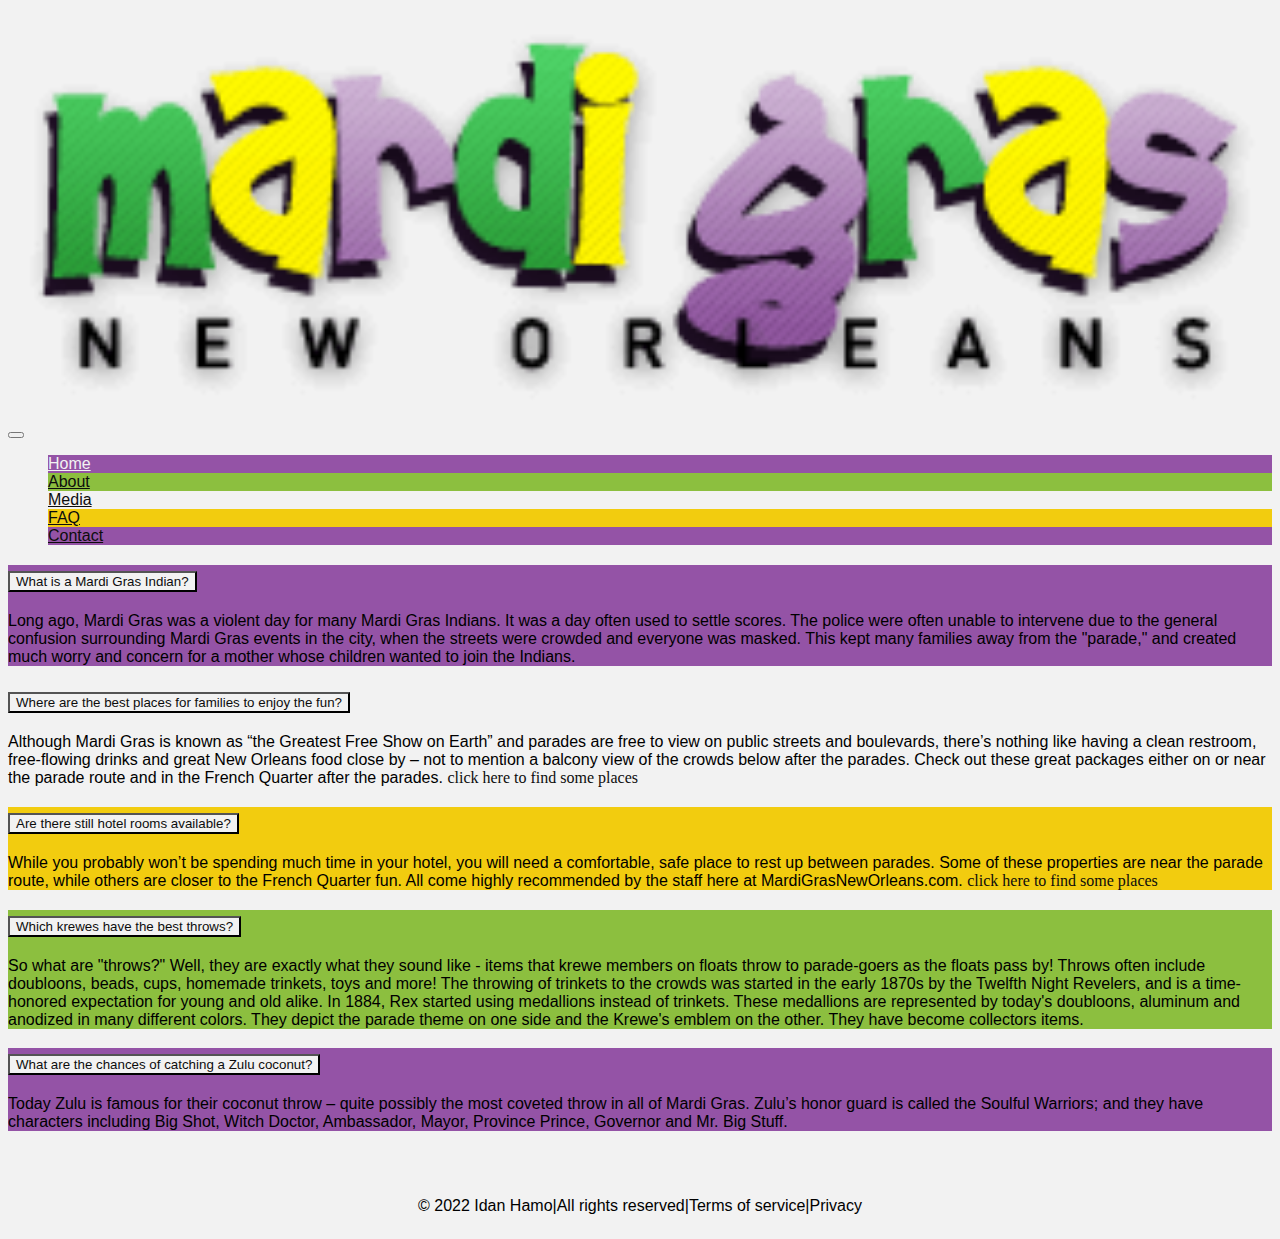
<file: FAQ.html>
<!DOCTYPE html>
<html lang="en">
  <head>
    <meta charset="UTF-8" />
    <meta http-equiv="X-UA-Compatible" content="IE=edge" />
    <meta name="viewport" content="width=device-width, initial-scale=1.0" />
    <title>Mardi Gras FAQ</title>
    <link
      href="https://cdn.jsdelivr.net/npm/bootstrap@5.1.3/dist/css/bootstrap.min.css"
      rel="stylesheet"
      integrity="sha384-1BmE4kWBq78iYhFldvKuhfTAU6auU8tT94WrHftjDbrCEXSU1oBoqyl2QvZ6jIW3"
      crossorigin="anonymous"
    />
    <script
      src="https://cdn.jsdelivr.net/npm/bootstrap@5.1.3/dist/js/bootstrap.bundle.min.js"
      integrity="sha384-ka7Sk0Gln4gmtz2MlQnikT1wXgYsOg+OMhuP+IlRH9sENBO0LRn5q+8nbTov4+1p"
      crossorigin="anonymous"
    ></script>
    <script
      src="https://code.jquery.com/jquery-3.2.1.slim.min.js"
      integrity="sha384-KJ3o2DKtIkvYIK3UENzmM7KCkRr/rE9/Qpg6aAZGJwFDMVNA/GpGFF93hXpG5KkN"
      crossorigin="anonymous"
    ></script>
    <script
      src="https://cdnjs.cloudflare.com/ajax/libs/popper.js/1.12.9/umd/popper.min.js"
      integrity="sha384-ApNbgh9B+Y1QKtv3Rn7W3mgPxhU9K/ScQsAP7hUibX39j7fakFPskvXusvfa0b4Q"
      crossorigin="anonymous"
    ></script>
    <script
      src="https://maxcdn.bootstrapcdn.com/bootstrap/4.0.0/js/bootstrap.min.js"
      integrity="sha384-JZR6Spejh4U02d8jOt6vLEHfe/JQGiRRSQQxSfFWpi1MquVdAyjUar5+76PVCmYl"
      crossorigin="anonymous"
    ></script>
    <link rel="stylesheet" href="style.css" />
    <script src="script.js" defer></script>
  </head>
  <body>
    <header>
      <nav class="navbar navbar-expand-lg navbar-light bg-light">
        <div class="container-fluid">
          <a class="navbar-brand" href="index.html"
            ><img
              id="logo-img"
              src="photos/xlogo.png.pagespeed.ic.q4Fw8Vll14.webp"
              alt="mardi Mardi-Gras-New-Orleans logo"
          /></a>
          <button
            class="navbar-toggler"
            type="button"
            data-bs-toggle="collapse"
            data-bs-target="#navbarNav"
            aria-controls="navbarNav"
            aria-expanded="false"
            aria-label="Toggle navigation"
          >
            <span class="navbar-toggler-icon"></span>
          </button>
          <div class="collapse navbar-collapse" id="navbarNav">
            <ul class="navbar-nav">
              <li class="nav-item ms-5 link1">
                <a class="nav-link active" aria-current="page" href="index.html"
                  >Home</a
                >
              </li>
              <li class="nav-item ms-5 link2">
                <a class="nav-link" href="about.html">About</a>
              </li>
              <li class="nav-item ms-5 link3">
                <a class="nav-link" href="media.html">Media</a>
              </li>
              <li class="nav-item ms-5 link4">
                <a class="nav-link" href="FAQ.html">FAQ</a>
              </li>
              <li class="nav-item ms-5 link5">
                <a class="nav-link" href="contact.html">Contact</a>
              </li>
            </ul>
          </div>
        </div>
      </nav>
    </header>

    <div class="accordion accordion-flush" id="accordionFlushExample">
      <div class="accordion-item item1">
        <h2 class="accordion-header" id="flush-headingOne">
          <button
            class="accordion-button collapsed"
            type="button"
            data-bs-toggle="collapse"
            data-bs-target="#flush-collapseOne"
            aria-expanded="false"
            aria-controls="flush-collapseOne"
          >
            What is a Mardi Gras Indian?
          </button>
        </h2>
        <div
          id="flush-collapseOne"
          class="accordion-collapse collapse"
          aria-labelledby="flush-headingOne"
          data-bs-parent="#accordionFlushExample"
        >
          <div class="accordion-body">
            Long ago, Mardi Gras was a violent day for many Mardi Gras Indians.
            It was a day often used to settle scores. The police were often
            unable to intervene due to the general confusion surrounding Mardi
            Gras events in the city, when the streets were crowded and everyone
            was masked. This kept many families away from the "parade," and
            created much worry and concern for a mother whose children wanted to
            join the Indians.
          </div>
        </div>
      </div>
      <div class="accordion-item item2">
        <h2 class="accordion-header" id="flush-headingTwo">
          <button
            class="accordion-button collapsed"
            type="button"
            data-bs-toggle="collapse"
            data-bs-target="#flush-collapseTwo"
            aria-expanded="false"
            aria-controls="flush-collapseTwo"
          >
            Where are the best places for families to enjoy the fun?
          </button>
        </h2>
        <div
          id="flush-collapseTwo"
          class="accordion-collapse collapse"
          aria-labelledby="flush-headingTwo"
          data-bs-parent="#accordionFlushExample"
        >
          <div class="accordion-body">
            Although Mardi Gras is known as “the Greatest Free Show on Earth”
            and parades are free to view on public streets and boulevards,
            there’s nothing like having a clean restroom, free-flowing drinks
            and great New Orleans food close by ­­– not to mention a balcony
            view of the crowds below after the parades. Check out these great
            packages either on or near the parade route and in the French
            Quarter after the parades.
            <a class="accordion-links" href="index.html#advertise"
              >click here to find some places</a
            >
          </div>
        </div>
      </div>
      <div class="accordion-item item3">
        <h2 class="accordion-header" id="flush-headingThree">
          <button
            class="accordion-button collapsed"
            type="button"
            data-bs-toggle="collapse"
            data-bs-target="#flush-collapseThree"
            aria-expanded="false"
            aria-controls="flush-collapseThree"
          >
            Are there still hotel rooms available?
          </button>
        </h2>
        <div
          id="flush-collapseThree"
          class="accordion-collapse collapse"
          aria-labelledby="flush-headingThree"
          data-bs-parent="#accordionFlushExample"
        >
          <div class="accordion-body">
            While you probably won’t be spending much time in your hotel, you
            will need a comfortable, safe place to rest up between parades. Some
            of these properties are near the parade route, while others are
            closer to the French Quarter fun. All come highly recommended by the
            staff here at MardiGrasNewOrleans.com.
            <a class="accordion-links" href="index.html#advertise"
              >click here to find some places</a
            >
          </div>
        </div>
      </div>
      <div class="accordion-item item4">
        <h2 class="accordion-header" id="flush-headingFour">
          <button
            class="accordion-button collapsed"
            type="button"
            data-bs-toggle="collapse"
            data-bs-target="#flush-collapseFour"
            aria-expanded="false"
            aria-controls="flush-collapseFour"
          >
            Which krewes have the best throws?
          </button>
        </h2>
        <div
          id="flush-collapseFour"
          class="accordion-collapse collapse"
          aria-labelledby="flush-headingFour"
          data-bs-parent="#accordionFlushExample"
        >
          <div class="accordion-body">
            So what are "throws?" Well, they are exactly what they sound like -
            items that krewe members on floats throw to parade-goers as the
            floats pass by! Throws often include doubloons, beads, cups,
            homemade trinkets, toys and more! The throwing of trinkets to the
            crowds was started in the early 1870s by the Twelfth Night Revelers,
            and is a time-honored expectation for young and old alike. In 1884,
            Rex started using medallions instead of trinkets. These medallions
            are represented by today's doubloons, aluminum and anodized in many
            different colors. They depict the parade theme on one side and the
            Krewe's emblem on the other. They have become collectors items.
          </div>
        </div>
      </div>
      <div class="accordion-item item5">
        <h2 class="accordion-header" id="flush-headingFive">
          <button
            class="accordion-button collapsed"
            type="button"
            data-bs-toggle="collapse"
            data-bs-target="#flush-collapseFive"
            aria-expanded="false"
            aria-controls="flush-collapseFive"
          >
            What are the chances of catching a Zulu coconut?
          </button>
        </h2>
        <div
          id="flush-collapseFive"
          class="accordion-collapse collapse"
          aria-labelledby="flush-headingFive"
          data-bs-parent="#accordionFlushExample"
        >
          <div class="accordion-body">
            Today Zulu is famous for their coconut throw – quite possibly the
            most coveted throw in all of Mardi Gras. Zulu’s honor guard is
            called the Soulful Warriors; and they have characters including Big
            Shot, Witch Doctor, Ambassador, Mayor, Province Prince, Governor and
            Mr. Big Stuff.
          </div>
        </div>
      </div>
    </div>

    <!--Footer-->
    <footer>
      <div class="footer-div">
        <div class="footer-info">
          <p class="text-center">
            © 2022 Idan Hamo|All rights reserved|Terms of service|Privacy
          </p>
        </div>
      </div>
    </footer>
  </body>
</html>
</file>
<file: style.css>
body {
  background-color: #f2f2f2;
}

p {
  font-family: "Roboto", sans-serif;
}

h1,
h2,
h3,
h4,
h6 {
  font-family: "Henny Penny";
}

.navbar {
  background-color: #f2f2f2 !important;
  color: #f2f2f2 !important;
}

.navbar .link1 {
  background-color: #9453a6;
  font-family: "Roboto", sans-serif;
  color: #f2f2f2 !important;
}

.navbar .link1:hover {
  -webkit-box-shadow: -9px 5px 15px 5px #9453a6, -7px -5px 15px 5px #8cbf3f, 12px -5px 15px 5px #f2f2f2, 12px 10px 15px 7px #f2cc0f, -10px -7px 27px 1px #9453a6, 5px 5px 15px 5px #0d0d0d;
  box-shadow: -9px 5px 15px 5px #f2cc0f, -7px -5px 15px 5px #8cbf3f, 12px -5px 15px 5px #0d0d0d, 12px 10px 15px 7px #9453a6, -10px -7px 27px 1px #9453a6, 5px 5px 15px 5px #0d0d0d;
  background-color: #0d0d0d;
}

.navbar .link2 {
  background-color: #8cbf3f;
  font-family: "Roboto", sans-serif;
}

.navbar .link2:hover {
  -webkit-box-shadow: -9px 5px 15px 5px #9453a6, -7px -5px 15px 5px #8cbf3f, 12px -5px 15px 5px #f2f2f2, 12px 10px 15px 7px #f2cc0f, -10px -7px 27px 1px #9453a6, 5px 5px 15px 5px #0d0d0d;
  box-shadow: -9px 5px 15px 5px #f2cc0f, -7px -5px 15px 5px #8cbf3f, 12px -5px 15px 5px #0d0d0d, 12px 10px 15px 7px #9453a6, -10px -7px 27px 1px #9453a6, 5px 5px 15px 5px #0d0d0d;
  background-color: #f2cc0f;
}

.navbar .link3 {
  background-color: #f2f2f2;
  font-family: "Roboto", sans-serif;
}

.navbar .link3:hover {
  -webkit-box-shadow: -9px 5px 15px 5px #9453a6, -7px -5px 15px 5px #8cbf3f, 12px -5px 15px 5px #f2f2f2, 12px 10px 15px 7px #f2cc0f, -10px -7px 27px 1px #9453a6, 5px 5px 15px 5px #0d0d0d;
  box-shadow: -9px 5px 15px 5px #f2cc0f, -7px -5px 15px 5px #8cbf3f, 12px -5px 15px 5px #0d0d0d, 12px 10px 15px 7px #9453a6, -10px -7px 27px 1px #9453a6, 5px 5px 15px 5px #0d0d0d;
  background-color: #8cbf3f;
}

.navbar .link4 {
  background-color: #f2cc0f;
  font-family: "Roboto", sans-serif;
}

.navbar .link4:hover {
  -webkit-box-shadow: -9px 5px 15px 5px #9453a6, -7px -5px 15px 5px #8cbf3f, 12px -5px 15px 5px #f2f2f2, 12px 10px 15px 7px #f2cc0f, -10px -7px 27px 1px #9453a6, 5px 5px 15px 5px #0d0d0d;
  box-shadow: -9px 5px 15px 5px #f2cc0f, -7px -5px 15px 5px #8cbf3f, 12px -5px 15px 5px #0d0d0d, 12px 10px 15px 7px #9453a6, -10px -7px 27px 1px #9453a6, 5px 5px 15px 5px #0d0d0d;
  background-color: #9453a6;
}

.navbar .link5 {
  background-color: #9453a6;
  font-family: "Roboto", sans-serif;
  color: #f2f2f2 !important;
}

.navbar .link5:hover {
  -webkit-box-shadow: -9px 5px 15px 5px #9453a6, -7px -5px 15px 5px #8cbf3f, 12px -5px 15px 5px #f2f2f2, 12px 10px 15px 7px #f2cc0f, -10px -7px 27px 1px #9453a6, 5px 5px 15px 5px #0d0d0d;
  box-shadow: -9px 5px 15px 5px #f2cc0f, -7px -5px 15px 5px #8cbf3f, 12px -5px 15px 5px #0d0d0d, 12px 10px 15px 7px #9453a6, -10px -7px 27px 1px #9453a6, 5px 5px 15px 5px #0d0d0d;
  background-color: #f2f2f2;
}

.navbar-light .navbar-nav .nav-link.active {
  color: #f2f2f2;
}

.navbar-light .navbar-nav .nav-link {
  color: #0d0d0d;
}

#header-page {
  position: relative;
}

#header-page #secendary-photo {
  width: 125px;
  height: 125px;
  position: absolute;
  top: 0;
  left: 0;
}

.second-div {
  -webkit-margin-before: 50px;
          margin-block-start: 50px;
  min-height: 470px;
  display: -webkit-box;
  display: -ms-flexbox;
  display: flex;
  -webkit-box-pack: center;
      -ms-flex-pack: center;
          justify-content: center;
}

.second-div .question {
  background-color: #9453a6;
}

.second-div .question h3 {
  color: #8cbf3f;
  font-family: "Henny Penny";
}

.second-div .question ul {
  color: #8cbf3f;
}

.second-div .question ul a {
  color: #8cbf3f;
  text-decoration: none;
  font-family: "Roboto", sans-serif;
}

img {
  width: 100%;
  height: 100%;
}

.third-div {
  -webkit-margin-before: 50px;
          margin-block-start: 50px;
  min-height: 470px;
  display: -webkit-box;
  display: -ms-flexbox;
  display: flex;
  -webkit-box-pack: center;
      -ms-flex-pack: center;
          justify-content: center;
}

.third-div .quest1-info {
  background-color: #8cbf3f;
}

.third-div .quest1-info .third-div-title {
  text-align: center;
  color: #9453a6;
}

.third-div .quest1-info .para {
  color: #9453a6;
  font-size: 18px;
}

img {
  width: 100%;
  height: 100%;
}

.special {
  -webkit-margin-before: 50px;
          margin-block-start: 50px;
  -webkit-box-pack: center;
      -ms-flex-pack: center;
          justify-content: center;
}

.special .carousel-inner .carousel-item h5 {
  color: #9453a6;
  font-family: "Henny Penny";
  font-weight: 900;
  font-size: 1.6rem;
  background-color: rgba(255, 255, 255, 0.055);
}

.special .carousel-inner .carousel-item p {
  color: #0d0d0d;
  font-family: "Henny Penny";
  font-weight: 900;
  font-size: 1.2rem;
  background-color: rgba(255, 255, 255, 0.055);
}

section {
  -webkit-margin-before: 20px;
          margin-block-start: 20px;
}

section .card-div {
  text-align: center;
}

section .card-div .row {
  -webkit-margin-start: 12%;
          margin-inline-start: 12%;
  -webkit-margin-end: 12%;
          margin-inline-end: 12%;
  -webkit-box-pack: space-evenly;
      -ms-flex-pack: space-evenly;
          justify-content: space-evenly;
  -webkit-margin-before: 50px;
          margin-block-start: 50px;
}

section .card-div .row .card {
  -webkit-margin-before: 20px;
          margin-block-start: 20px;
}

section .card-div .row .card .card-body .card-title {
  font-family: "Henny Penny";
}

section .card-div .row .card .card-body .card-text {
  font-family: "Roboto", sans-serif;
}

section .card-div .row .card .links {
  background-color: #9453a6;
  border: 1px solid #8cbf3f;
  font-family: "Roboto", sans-serif;
}

section .card-div .row .card .links:hover {
  background-color: #f2cc0f;
}

footer {
  -webkit-margin-before: 50px;
          margin-block-start: 50px;
}

footer .footer-div {
  display: -webkit-box;
  display: -ms-flexbox;
  display: flex;
  -webkit-box-align: center;
      -ms-flex-align: center;
          align-items: center;
  -webkit-box-pack: space-evenly;
      -ms-flex-pack: space-evenly;
          justify-content: space-evenly;
}

footer .footer-div .footer-info .footer-img {
  width: 100px;
}

.mayor-div {
  -webkit-margin-before: 50px;
          margin-block-start: 50px;
  min-height: 470px;
  display: -webkit-box;
  display: -ms-flexbox;
  display: flex;
  -webkit-box-pack: center;
      -ms-flex-pack: center;
          justify-content: center;
}

.mayor-div .row .mayor-img {
  -webkit-margin-before: 20px;
          margin-block-start: 20px;
}

.mayor-div .row .mayor-img .mayor-photo {
  width: 100%;
  height: 100%;
}

.mayor-div .row .mayor-info {
  -webkit-margin-before: 20px;
          margin-block-start: 20px;
  background-color: #8cbf3f;
  font-family: "Roboto", sans-serif;
}

#title-mayor {
  text-align: center;
}

.mardi-gras {
  -webkit-margin-before: 50px;
          margin-block-start: 50px;
  min-height: 470px;
  display: -webkit-box;
  display: -ms-flexbox;
  display: flex;
  -webkit-box-pack: center;
      -ms-flex-pack: center;
          justify-content: center;
}

.mardi-gras .row {
  display: -webkit-box;
  display: -ms-flexbox;
  display: flex;
  -webkit-box-pack: center;
      -ms-flex-pack: center;
          justify-content: center;
}

.mardi-gras .row .image {
  -webkit-margin-before: 50px;
          margin-block-start: 50px;
  -webkit-margin-after: 50px;
          margin-block-end: 50px;
}

.mardi-gras .row .mardi-gras-information {
  font-family: "Roboto", sans-serif;
  background-color: #9453a6;
  color: #f2cc0f;
  font-size: 18px;
}

.mardi-gras .row .mardi-gras-information.p2 {
  background-color: #8cbf3f;
  color: #f2f2f2;
}

.mardi-gras .row .mardi-gras-information.p3 {
  background-color: #f2f2f2;
  color: #0d0d0d;
}

.mardi-gras .row .mardi-gras-information.p4 {
  background-color: #f2cc0f;
  color: #9453a6;
}

form {
  text-align: center;
  -webkit-margin-before: 50px;
          margin-block-start: 50px;
}

form input {
  width: 300px;
  border: 2px solid #9453a6;
  border-radius: 15px;
  text-align: center;
  background-color: #f2cc0f;
}

form #text-area {
  height: 200px;
}

form #submit {
  width: 150px;
}

.img {
  display: -webkit-box;
  display: -ms-flexbox;
  display: flex;
  -webkit-box-pack: center;
      -ms-flex-pack: center;
          justify-content: center;
  -webkit-margin-before: 50px;
          margin-block-start: 50px;
}

.header-title {
  -webkit-margin-before: 50px;
          margin-block-start: 50px;
  text-align: center;
  color: #8cbf3f;
}

.para-contact {
  text-align: center;
}

.para-contact .contact-link {
  text-decoration: none;
  color: #8cbf3f;
}

@media only screen and (max-width: 767px) {
  .desk {
    display: none;
  }
}

@media only screen and (min-width: 768px) {
  .phone {
    display: none;
  }
}

.accordion-button {
  font-family: "Roboto", sans-serif;
  background-color: #f2f2f2;
  color: #0d0d0d;
}

.item1 {
  background-color: #9453a6;
}

.item2 {
  background-color: #f2f2f2;
}

.item3 {
  background-color: #f2cc0f;
}

.item4 {
  background-color: #8cbf3f;
}

.item5 {
  background-color: #9453a6;
}

.accordion-links {
  font-family: "Pattaya";
  text-decoration: none;
  color: #0d0d0d;
}

.accordion-body {
  font-family: "Roboto", sans-serif !important;
}

.lightbox-gallery {
  background-image: -webkit-gradient(linear, left top, left bottom, from(#9453a6), to(#8cbf3f));
  background-image: linear-gradient(#9453a6, #8cbf3f);
  background-repeat: no-repeat;
  color: #000;
  overflow-x: hidden;
}

.lightbox-gallery p {
  color: #fff;
}

.lightbox-gallery h2 {
  font-weight: bold;
  margin-bottom: 40px;
  padding-top: 40px;
  color: #fff;
}

@media (max-width: 767px) {
  .lightbox-gallery h2 {
    margin-bottom: 25px;
    padding-top: 25px;
    font-size: 24px;
  }
}

.lightbox-gallery .intro {
  font-size: 16px;
  max-width: 500px;
  margin: 0 auto 40px;
}

.lightbox-gallery .intro p {
  margin-bottom: 0;
}

.lightbox-gallery .photos {
  padding-bottom: 20px;
}

.lightbox-gallery .item {
  padding-bottom: 30px;
}

.videos {
  display: -webkit-box;
  display: -ms-flexbox;
  display: flex;
  -webkit-box-pack: center;
      -ms-flex-pack: center;
          justify-content: center;
}

.videos iframe {
  -webkit-margin-before: 50px;
          margin-block-start: 50px;
}

.questions {
  text-align: center;
}

.questions label {
  font-family: "Roboto", sans-serif;
  color: #8cbf3f;
}

.questions input {
  border: 3px solid #9453a6;
}
/*# sourceMappingURL=style.css.map */
</file>
